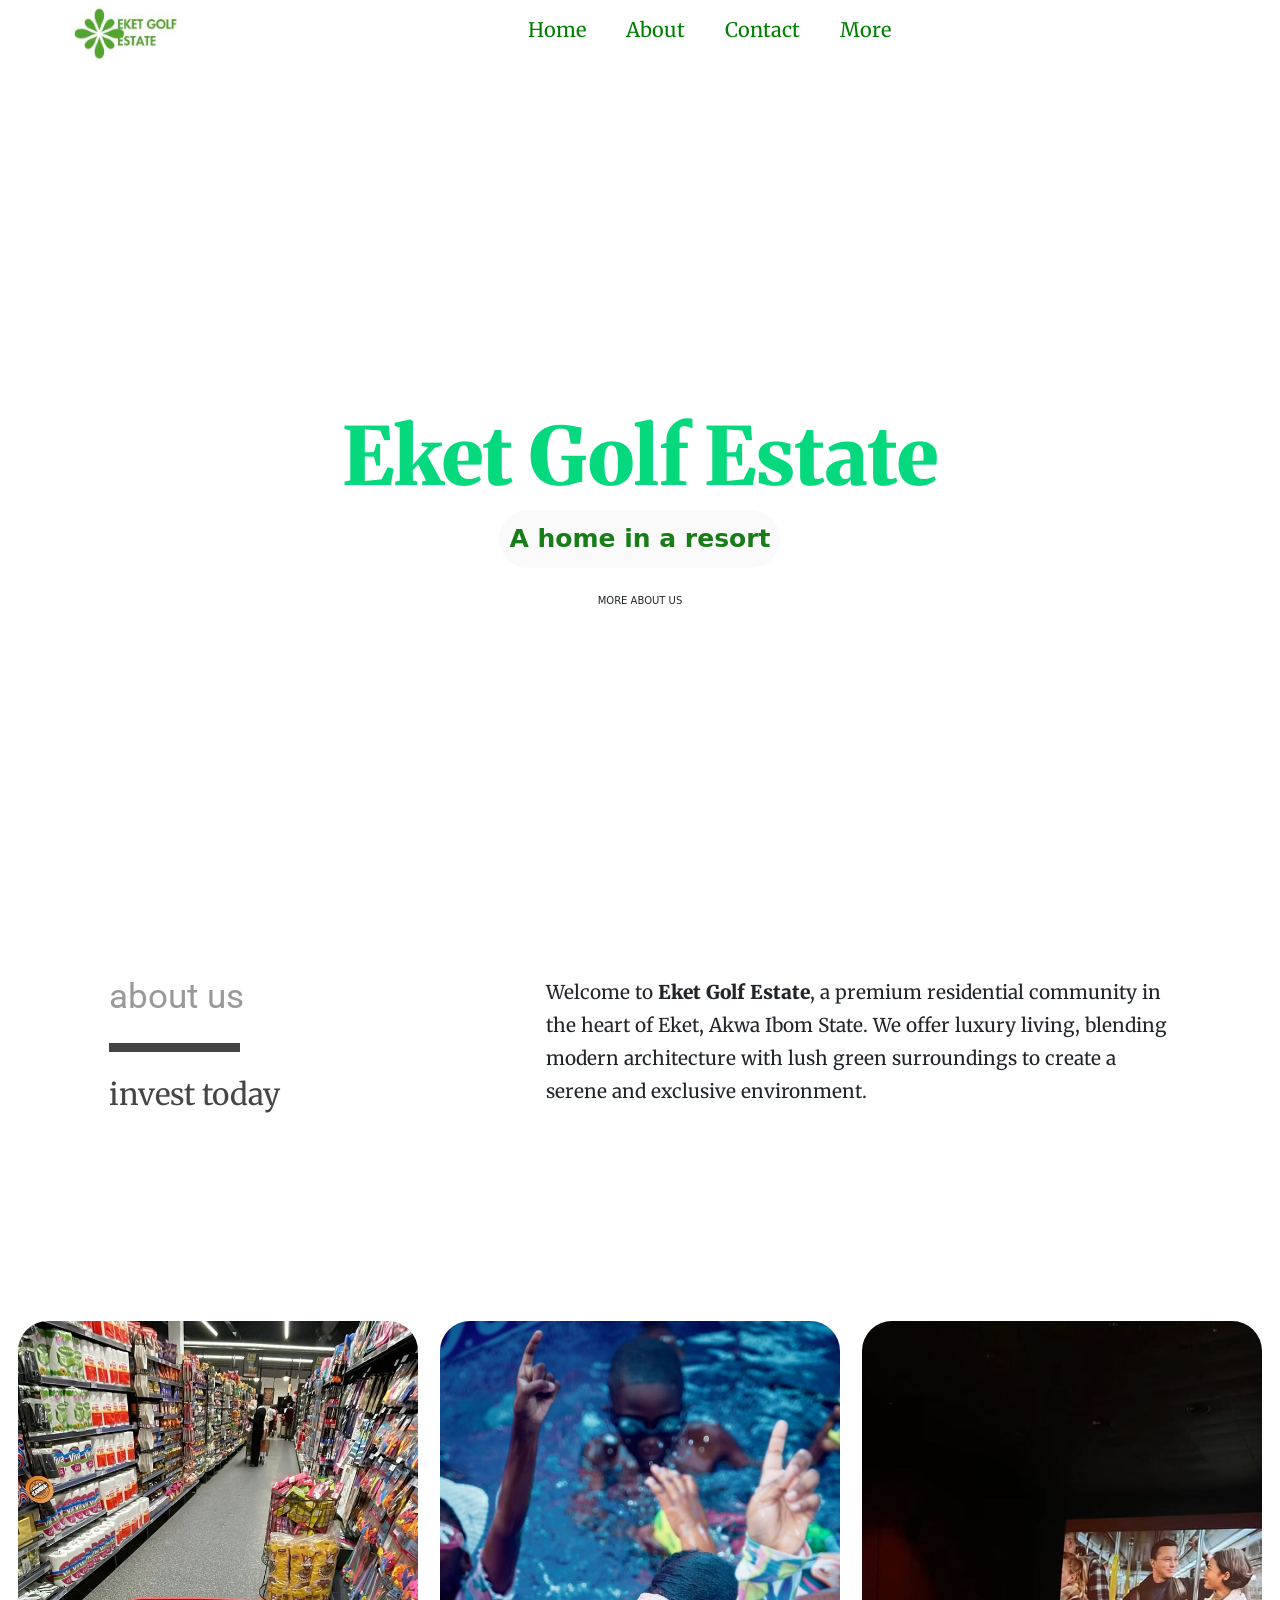
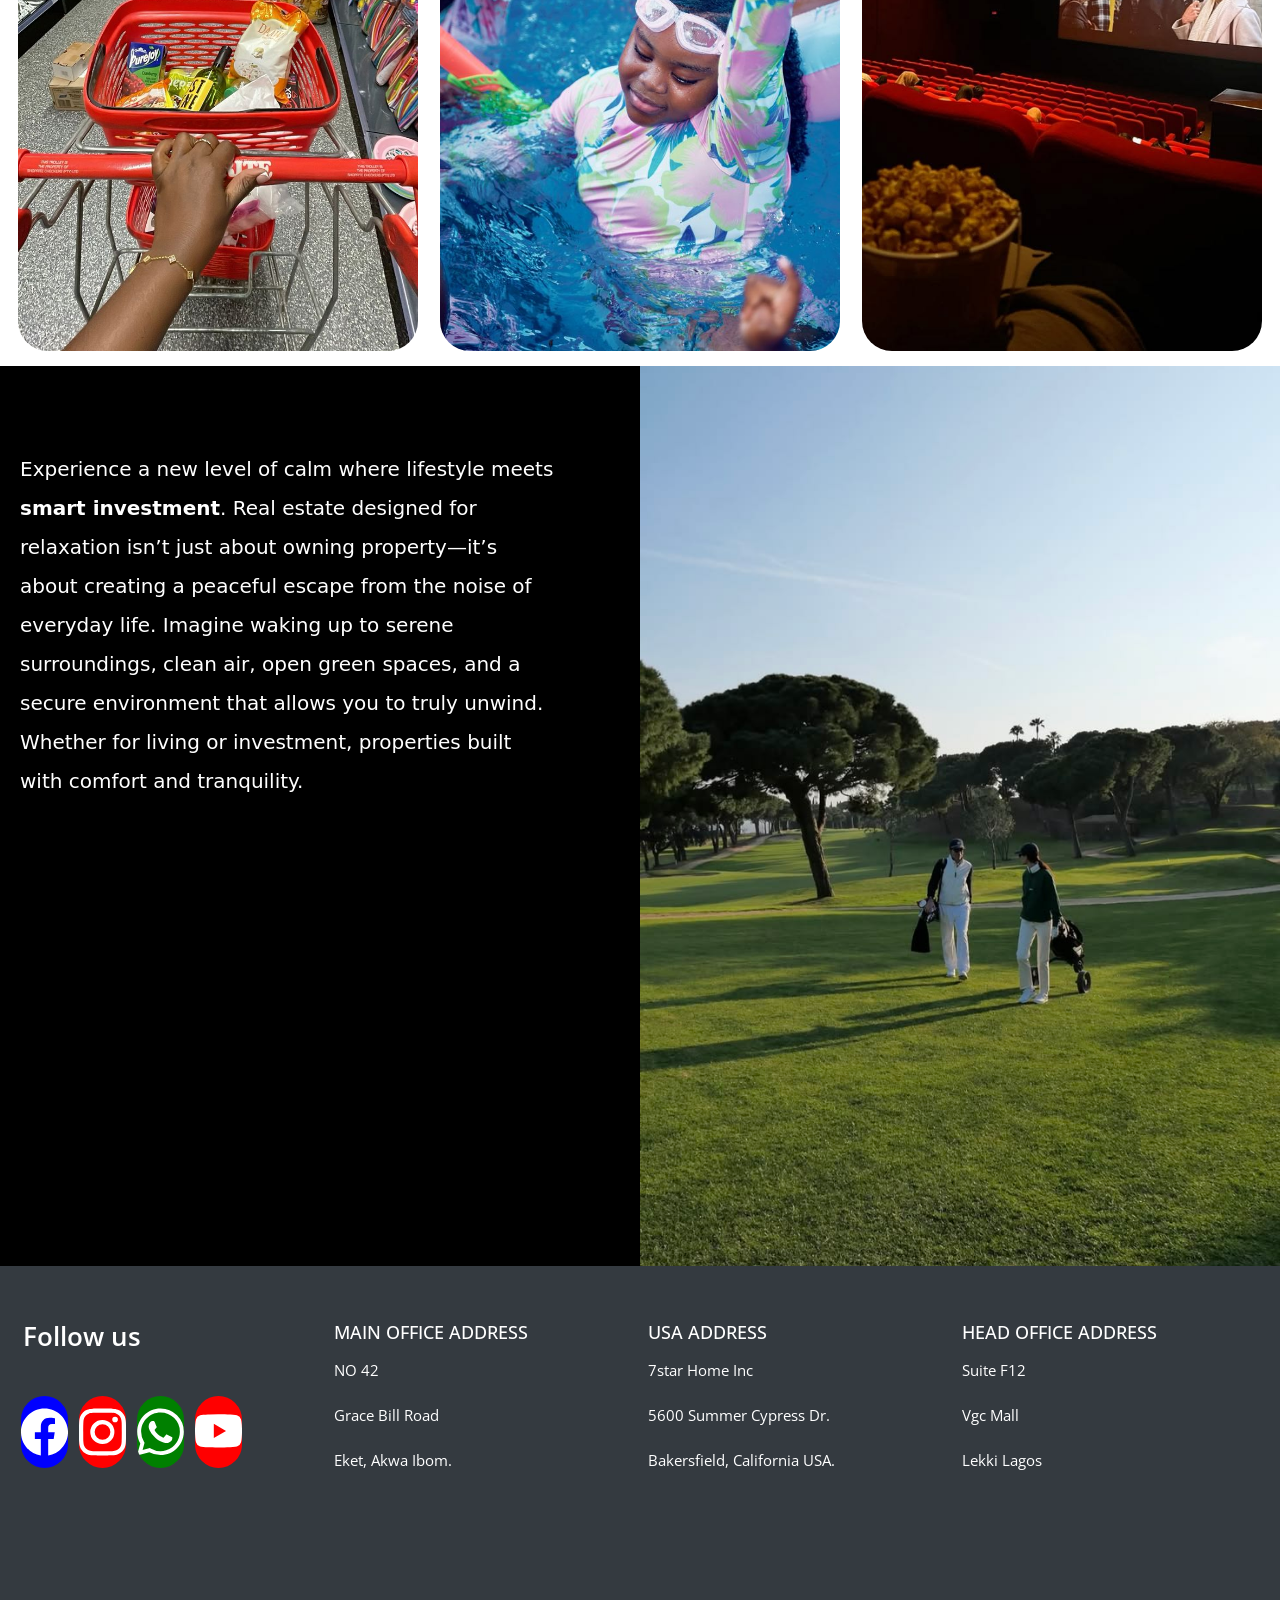
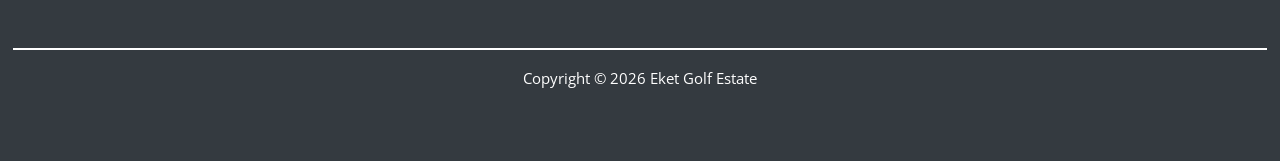
<file: index.html>
<!DOCTYPE html>
<html lang="en">

<head>
    <meta charset="UTF-8">
    <meta name="viewport" content="width=device-width, initial-scale=1.0">
    <title>Eket Golf Estate</title>
    <link rel="stylesheet" href="./style.css">
    <link rel="preconnect" href="https://fonts.googleapis.com">
    <link rel="preconnect" href="https://fonts.gstatic.com" crossorigin>
    <link
        href="https://fonts.googleapis.com/css2?family=Kumbh+Sans:wght,YOPQ@100..900,300&family=Merriweather:ital,opsz,wght@0,18..144,300..900;1,18..144,300..900&family=Montserrat:ital,wght@0,100..900;1,100..900&family=Open+Sans:ital,wght@0,300..800;1,300..800&family=PT+Sans:ital,wght@0,400;0,700;1,400;1,700&family=PT+Serif:ital,wght@0,400;0,700;1,400;1,700&family=Raleway:ital,wght@0,100..900;1,100..900&family=Roboto:ital,wght@0,100..900;1,100..900&family=Unbounded:wght@200..900&display=swap"
        rel="stylesheet">
    <link href="https://cdn.jsdelivr.net/npm/bootstrap@5.3.8/dist/css/bootstrap.min.css" rel="stylesheet"
        integrity="sha384-sRIl4kxILFvY47J16cr9ZwB07vP4J8+LH7qKQnuqkuIAvNWLzeN8tE5YBujZqJLB" crossorigin="anonymous">
</head>

<body>
    <!-- <nav class="navbar navbar-expand-lg bg-body-tertiary">
        <div class="container">
             
            <button class="navbar-toggler" type="button" data-bs-toggle="collapse"
                data-bs-target="#navbarSupportedContent" aria-controls="navbarSupportedContent" aria-expanded="false"
                aria-label="Toggle navigation">
                <span class="navbar-toggler-icon"></span>
            </button>
            <div class="collapse navbar-collapse" id="navbarSupportedContent">
                <ul class="navbar-nav mx-auto mb-2 mb-lg-0">
                    <li class="nav-item">
                        <a class="nav-link active" aria-current="page" href="#">Home</a>
                    </li>
                       <li class="nav-item">
                        <a class="nav-link active" aria-current="page" href="#">about</a>
                    </li>
                       <li class="nav-item">
                        <a class="nav-link active" aria-current="page" href="#">Home</a>
                    </li>
                       <li class="nav-item">
                        <a class="nav-link active" aria-current="page" href="#">Home</a>
                    </li>

                </ul>

            </div>
        </div>
    </nav> -->

    <nav class="nav">

        <div class="nav-wrapper">
            <div class="Logo-img">
                <img src="./logo-golf.jpeg" alt="company logo">
            </div>
            <div class="nav-bar">
                <a href="index.html">Home</a>
                <a href="about.html">About</a>
                <a href="contact.html">Contact</a>
                <a href="more.html">More</a>
                <!-- <a href="more.html" id="unique-link">Find your dream home</a> -->
            </div>
        </div>

    </nav>

    <section class="hero-section">
        <div class="wrapper">

            <div class="text-overlay">
                <h2 class="golf"><span>Eket Golf Estate</span></h2>

                <p class="slogan">A home in a resort</p>

                <a href="more.html" class="btn">more about us</a>
            </div>
        </div>
    </section>

    <section class="about-container">
        <div class="about-wrapper">
            <div class="about-boxone">
                <h4 class="about-us">about us</h4>
                <div class="line"></div>
                <p class="invest">invest today</p>
            </div>
            <div class="about-boxtwo">
                <p class="para-about">Welcome to <span>Eket Golf Estate</span>, a premium residential community in the
                    heart of Eket, Akwa Ibom State. We offer luxury living, blending modern architecture with lush green
                    surroundings to create a serene and exclusive environment.
                </p>
            </div>
        </div>
    </section>

    <section class="pictures">
        <div class="pictures-wrapper">
            <div class="image-boxone">
                <div class="box">
                    <img class="img" src="./supermarket.jpg" alt="">
                    <div class="tex-overlay">
                        <h2 class="about-supermarket">24 Hours Super Market</h2>
                        <p class="para-super-text">Eket Golf Estate Super Market offers fresh groceries, essentials, and
                            household items for residents' convenience.</p>
                        <!-- <a href="more.html" class="btn">more about us</a> -->
                    </div>
                </div>

                <div class="box">
                    <img class="img" src="./kidsinswimmingpool.jpg" alt="">
                    <div class="tex-overlay">
                        <h2 class="about-supermarket">swimming pool</h2>
                        <p class="para-super-text">Eket Golf Estate features a luxurious swimming pool, perfect for
                            relaxation, exercise, and family fun.</p>
                        <!-- <a href="more.html" class="btn">more about us</a> -->
                    </div>

                </div>


                <div class="box">
                    <img class="img" src="./cinematwo.jpg" alt="">
                    <div class="tex-overlay">
                        <h2 class="about-supermarket">Residents’ Cinema</h2>
                        <p class="para-super-text">Eket Golf Estate offers a dedicated residents’ cinema, providing a
                            comfortable space to relax.</p>
                        <!-- <a href="more.html" class="btn">more about us</a> -->
                    </div>
                </div>
            </div>

        </div>
    </section>

    <section class="satisfaction">
        <div class="satisfaction-wrapper">
            <div class="box-satisfaction">
                <p class="para-satisfaction">Experience a new level of calm where lifestyle meets <span> smart
                        investment</span>. Real estate designed for
                    relaxation isn’t just about owning property—it’s about creating a peaceful escape from the noise of
                    everyday life. Imagine waking up to serene surroundings, clean air, open green spaces, and a secure
                    environment that allows you to truly unwind. Whether for living or investment, properties built with
                    comfort and tranquility.
                </p>
            </div>
            <div class="box-satisfaction">
                <img class="bamboo" src="./goldenblackpeoplwe.jpg" alt="">
            </div>
        </div>
    </section>

    <section class="address-page">
        <div class="address-wrapper">
            <div class="address-cardone">
                <p class="follow-us">Follow us</p>
                <a href="https://facebook.com/eketgolfestate" target="_blank"> <svg xmlns="http://www.w3.org/2000/svg"
                        width="" height="" fill="currentColor" class="facebook-icon" viewBox="0 0 16 16">
                        <path
                            d="M16 8.049c0-4.446-3.582-8.05-8-8.05C3.58 0-.002 3.603-.002 8.05c0 4.017 2.926 7.347 6.75 7.951v-5.625h-2.03V8.05H6.75V6.275c0-2.017 1.195-3.131 3.022-3.131.876 0 1.791.157 1.791.157v1.98h-1.009c-.993 0-1.303.621-1.303 1.258v1.51h2.218l-.354 2.326H9.25V16c3.824-.604 6.75-3.934 6.75-7.951" />
                    </svg></a>


                <a href="https://instagram.com/eketgolfestate" target="_blank"><svg xmlns="http://www.w3.org/2000/svg"
                        width="" height="" fill="currentColor" class="instagram-icon" viewBox="0 0 16 16">
                        <path
                            d="M8 0C5.829 0 5.556.01 4.703.048 3.85.088 3.269.222 2.76.42a3.9 3.9 0 0 0-1.417.923A3.9 3.9 0 0 0 .42 2.76C.222 3.268.087 3.85.048 4.7.01 5.555 0 5.827 0 8.001c0 2.172.01 2.444.048 3.297.04.852.174 1.433.372 1.942.205.526.478.972.923 1.417.444.445.89.719 1.416.923.51.198 1.09.333 1.942.372C5.555 15.99 5.827 16 8 16s2.444-.01 3.298-.048c.851-.04 1.434-.174 1.943-.372a3.9 3.9 0 0 0 1.416-.923c.445-.445.718-.891.923-1.417.197-.509.332-1.09.372-1.942C15.99 10.445 16 10.173 16 8s-.01-2.445-.048-3.299c-.04-.851-.175-1.433-.372-1.941a3.9 3.9 0 0 0-.923-1.417A3.9 3.9 0 0 0 13.24.42c-.51-.198-1.092-.333-1.943-.372C10.443.01 10.172 0 7.998 0zm-.717 1.442h.718c2.136 0 2.389.007 3.232.046.78.035 1.204.166 1.486.275.373.145.64.319.92.599s.453.546.598.92c.11.281.24.705.275 1.485.039.843.047 1.096.047 3.231s-.008 2.389-.047 3.232c-.035.78-.166 1.203-.275 1.485a2.5 2.5 0 0 1-.599.919c-.28.28-.546.453-.92.598-.28.11-.704.24-1.485.276-.843.038-1.096.047-3.232.047s-2.39-.009-3.233-.047c-.78-.036-1.203-.166-1.485-.276a2.5 2.5 0 0 1-.92-.598 2.5 2.5 0 0 1-.6-.92c-.109-.281-.24-.705-.275-1.485-.038-.843-.046-1.096-.046-3.233s.008-2.388.046-3.231c.036-.78.166-1.204.276-1.486.145-.373.319-.64.599-.92s.546-.453.92-.598c.282-.11.705-.24 1.485-.276.738-.034 1.024-.044 2.515-.045zm4.988 1.328a.96.96 0 1 0 0 1.92.96.96 0 0 0 0-1.92m-4.27 1.122a4.109 4.109 0 1 0 0 8.217 4.109 4.109 0 0 0 0-8.217m0 1.441a2.667 2.667 0 1 1 0 5.334 2.667 2.667 0 0 1 0-5.334" />
                    </svg></a>


                <a href="https://wa.me/2349048200008" target="_blank"><svg xmlns="http://www.w3.org/2000/svg" width=""
                        height="" fill="currentColor" class="whatsapp-icon" viewBox="0 0 16 16">
                        <path
                            d="M13.601 2.326A7.85 7.85 0 0 0 7.994 0C3.627 0 .068 3.558.064 7.926c0 1.399.366 2.76 1.057 3.965L0 16l4.204-1.102a7.9 7.9 0 0 0 3.79.965h.004c4.368 0 7.926-3.558 7.93-7.93A7.9 7.9 0 0 0 13.6 2.326zM7.994 14.521a6.6 6.6 0 0 1-3.356-.92l-.24-.144-2.494.654.666-2.433-.156-.251a6.56 6.56 0 0 1-1.007-3.505c0-3.626 2.957-6.584 6.591-6.584a6.56 6.56 0 0 1 4.66 1.931 6.56 6.56 0 0 1 1.928 4.66c-.004 3.639-2.961 6.592-6.592 6.592m3.615-4.934c-.197-.099-1.17-.578-1.353-.646-.182-.065-.315-.099-.445.099-.133.197-.513.646-.627.775-.114.133-.232.148-.43.05-.197-.1-.836-.308-1.592-.985-.59-.525-.985-1.175-1.103-1.372-.114-.198-.011-.304.088-.403.087-.088.197-.232.296-.346.1-.114.133-.198.198-.33.065-.134.034-.248-.015-.347-.05-.099-.445-1.076-.612-1.47-.16-.389-.323-.335-.445-.34-.114-.007-.247-.007-.38-.007a.73.73 0 0 0-.529.247c-.182.198-.691.677-.691 1.654s.71 1.916.81 2.049c.098.133 1.394 2.132 3.383 2.992.47.205.84.326 1.129.418.475.152.904.129 1.246.08.38-.058 1.171-.48 1.338-.943.164-.464.164-.86.114-.943-.049-.084-.182-.133-.38-.232" />
                    </svg></a>


                <a href="https://www.youtube.com/@eketgolfestate" target="_blank"> <svg
                        xmlns="http://www.w3.org/2000/svg" width="" height="" fill="currentColor" class="youtube-icon"
                        viewBox="0 0 16 16">
                        <path
                            d="M8.051 1.999h.089c.822.003 4.987.033 6.11.335a2.01 2.01 0 0 1 1.415 1.42c.101.38.172.883.22 1.402l.01.104.022.26.008.104c.065.914.073 1.77.074 1.957v.075c-.001.194-.01 1.108-.082 2.06l-.008.105-.009.104c-.05.572-.124 1.14-.235 1.558a2.01 2.01 0 0 1-1.415 1.42c-1.16.312-5.569.334-6.18.335h-.142c-.309 0-1.587-.006-2.927-.052l-.17-.006-.087-.004-.171-.007-.171-.007c-1.11-.049-2.167-.128-2.654-.26a2.01 2.01 0 0 1-1.415-1.419c-.111-.417-.185-.986-.235-1.558L.09 9.82l-.008-.104A31 31 0 0 1 0 7.68v-.123c.002-.215.01-.958.064-1.778l.007-.103.003-.052.008-.104.022-.26.01-.104c.048-.519.119-1.023.22-1.402a2.01 2.01 0 0 1 1.415-1.42c.487-.13 1.544-.21 2.654-.26l.17-.007.172-.006.086-.003.171-.007A100 100 0 0 1 7.858 2zM6.4 5.209v4.818l4.157-2.408z" />
                    </svg></a>


            </div>
            <div class="address-cardone">
                <h5 class="main-office">MAIN OFFICE ADDRESS</h5>
                <p class="para-address">NO 42 <br><br>

                    Grace Bill Road <br><br>

                    Eket, Akwa Ibom. <br><br></p>
            </div>
            <div class="address-cardone">
                <h5 class="main-office">USA ADDRESS</h5>
                <p class="para-address">
                <p class="para-address">7star Home Inc<br><br>

                    5600 Summer Cypress Dr.<br><br>

                    Bakersfield, California USA. <br><br></p>
                </p>
            </div>
            <div class="address-cardone">
                <h5 class="main-office">HEAD OFFICE ADDRESS</h5>
                <p class="para-address">Suite F12 <br><br>

                    Vgc Mall <br><br>

                    Lekki Lagos <br><br></p>

            </div>
        </div>
    </section>

    <section class="last-sec">
        <div class="last-sec-wrapper">
            <div class="line-two"></div>
            <p class="copy">Copyright © 2026 Eket Golf Estate</p>
        </div>
    </section>



    <script src="https://cdn.jsdelivr.net/npm/bootstrap@5.3.8/dist/js/bootstrap.bundle.min.js"
        integrity="sha384-FKyoEForCGlyvwx9Hj09JcYn3nv7wiPVlz7YYwJrWVcXK/BmnVDxM+D2scQbITxI"
        crossorigin="anonymous"></script>
</body>

</html>
</file>
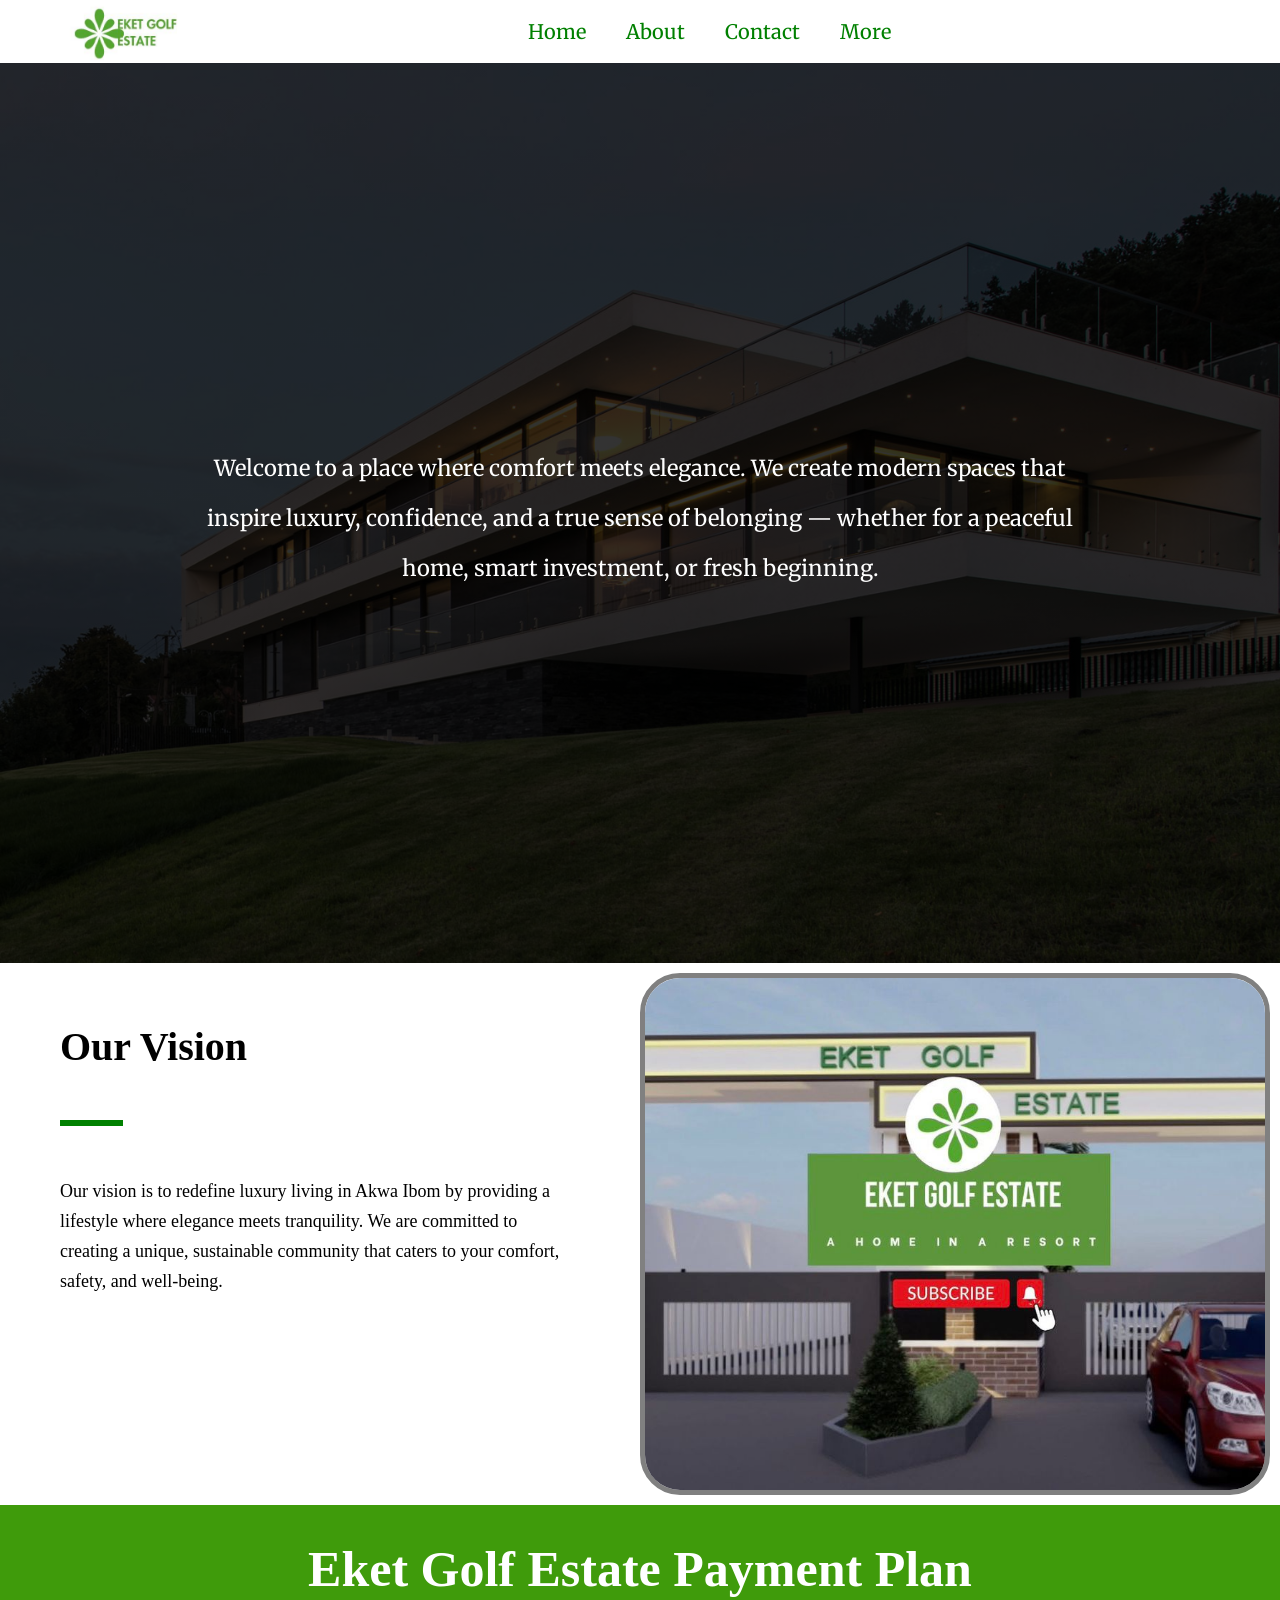
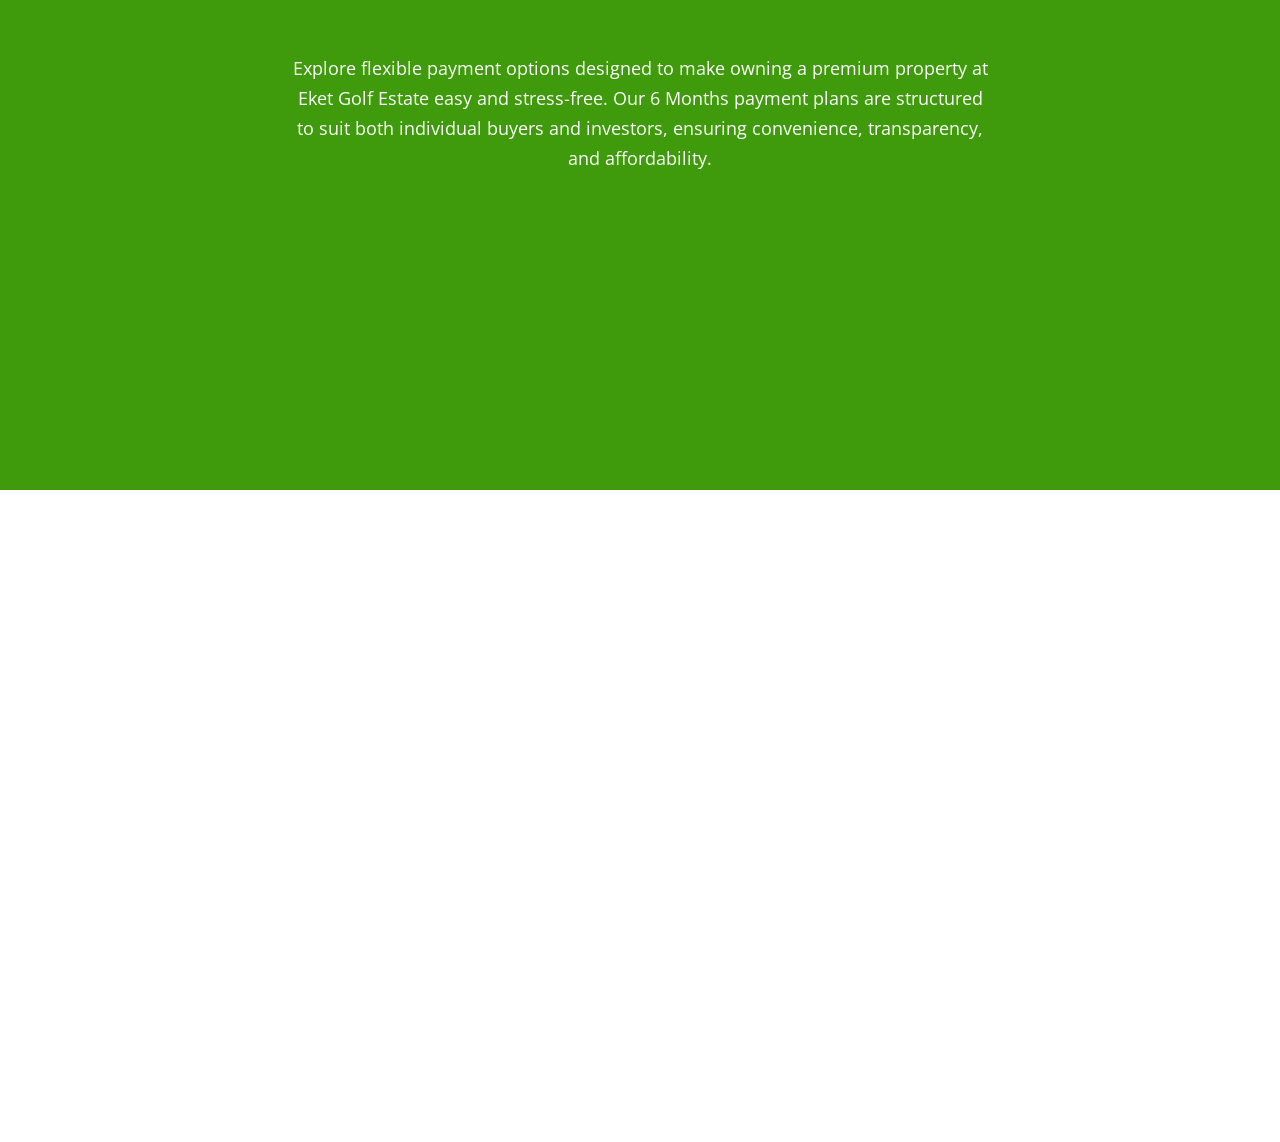
<file: about.html>
<!DOCTYPE html>
<html lang="en">

<head>
    <meta charset="UTF-8">
    <meta name="viewport" content="width=device-width, initial-scale=1.0">
    <title>Document</title>
    <link rel="stylesheet" href="./about.css">
    <link
        href="https://fonts.googleapis.com/css2?family=Kumbh+Sans:wght,YOPQ@100..900,300&family=Merriweather:ital,opsz,wght@0,18..144,300..900;1,18..144,300..900&family=Montserrat:ital,wght@0,100..900;1,100..900&family=Open+Sans:ital,wght@0,300..800;1,300..800&family=PT+Sans:ital,wght@0,400;0,700;1,400;1,700&family=PT+Serif:ital,wght@0,400;0,700;1,400;1,700&family=Raleway:ital,wght@0,100..900;1,100..900&family=Roboto:ital,wght@0,100..900;1,100..900&family=Unbounded:wght@200..900&display=swap"
        rel="stylesheet">
</head>

<body>

    <nav class="nav">

        <div class="nav-wrapper">
            <div class="Logo-img">
                <img src="./logo-golf.jpeg" alt="company logo">
            </div>
            <div class="nav-bar">
                <a href="index.html">Home</a>
                <a href="about.html">About</a>
                <a href="contact.html">Contact</a>
                <a href="more.html">More</a>
                <!-- <a href="more.html" id="unique-link">Find your dream home</a> -->
            </div>
        </div>

    </nav>


    <section class="vision-container">


        <div class="tex-overlay">

            <p class="para-super-text">Welcome to a place where comfort meets elegance. We create modern spaces that inspire luxury, confidence, and a true sense of belonging — whether for a peaceful home, smart investment, or fresh beginning.
            </p>
   
        </div>


    </section>


    <section class="our-vision">
        <div class="our-vision-wrapper">
            <div class="our-vision-text">
                <h2 class="heading">Our Vision
                </h2>
                <div class="line"></div>
                <p class="para-vision">Our vision is to redefine luxury living in Akwa Ibom by providing a lifestyle
                    where elegance meets tranquility. We are committed to creating a unique, sustainable community that
                    caters to your comfort, safety, and well-being.</p>
            </div>
            <div class="our-vision-image">
                <img class="vision-img" src="./gate main.jpeg" alt="">
            </div>

        </div>
    </section>

    <section class="estate-plan">
        <div class="wrapper-plan">
            <h1 class="plan-text">Eket Golf Estate Payment Plan</h1>
            <p class="para-plan">Explore flexible payment options designed to make owning a premium property at <br>Eket
                Golf Estate easy and stress-free. Our 6 Months payment plans are structured <br> to suit both individual
                buyers and investors, ensuring convenience, transparency, <br> and affordability.</p>
        </div>
    </section>

    <section class="video-page">

        <div class="video-wrapper">

            <div class="boxone-video">
                <iframe class="video-size" width="" height=""
                    src="https://www.youtube.com/embed/GKF7mH864UM?si=vMY6V5ORgtiUsEsU" title="YouTube video player"
                    frameborder="0"
                    allow="accelerometer; autoplay; clipboard-write; encrypted-media; gyroscope; picture-in-picture; web-share"
                    referrerpolicy="strict-origin-when-cross-origin" allowfullscreen></iframe>
            </div>
            <div class="boxtwo-video">
                <iframe class="video-size" width="" height=""
                    src="https://www.youtube.com/embed/IEYiulgpA24?si=aEBTWPdKkFoE4hMq" title="YouTube video player"
                    frameborder="0"
                    allow="accelerometer; autoplay; clipboard-write; encrypted-media; gyroscope; picture-in-picture; web-share"
                    referrerpolicy="strict-origin-when-cross-origin" allowfullscreen></iframe>
            </div>
        </div>
    </section>
</body>

</html>
</file>
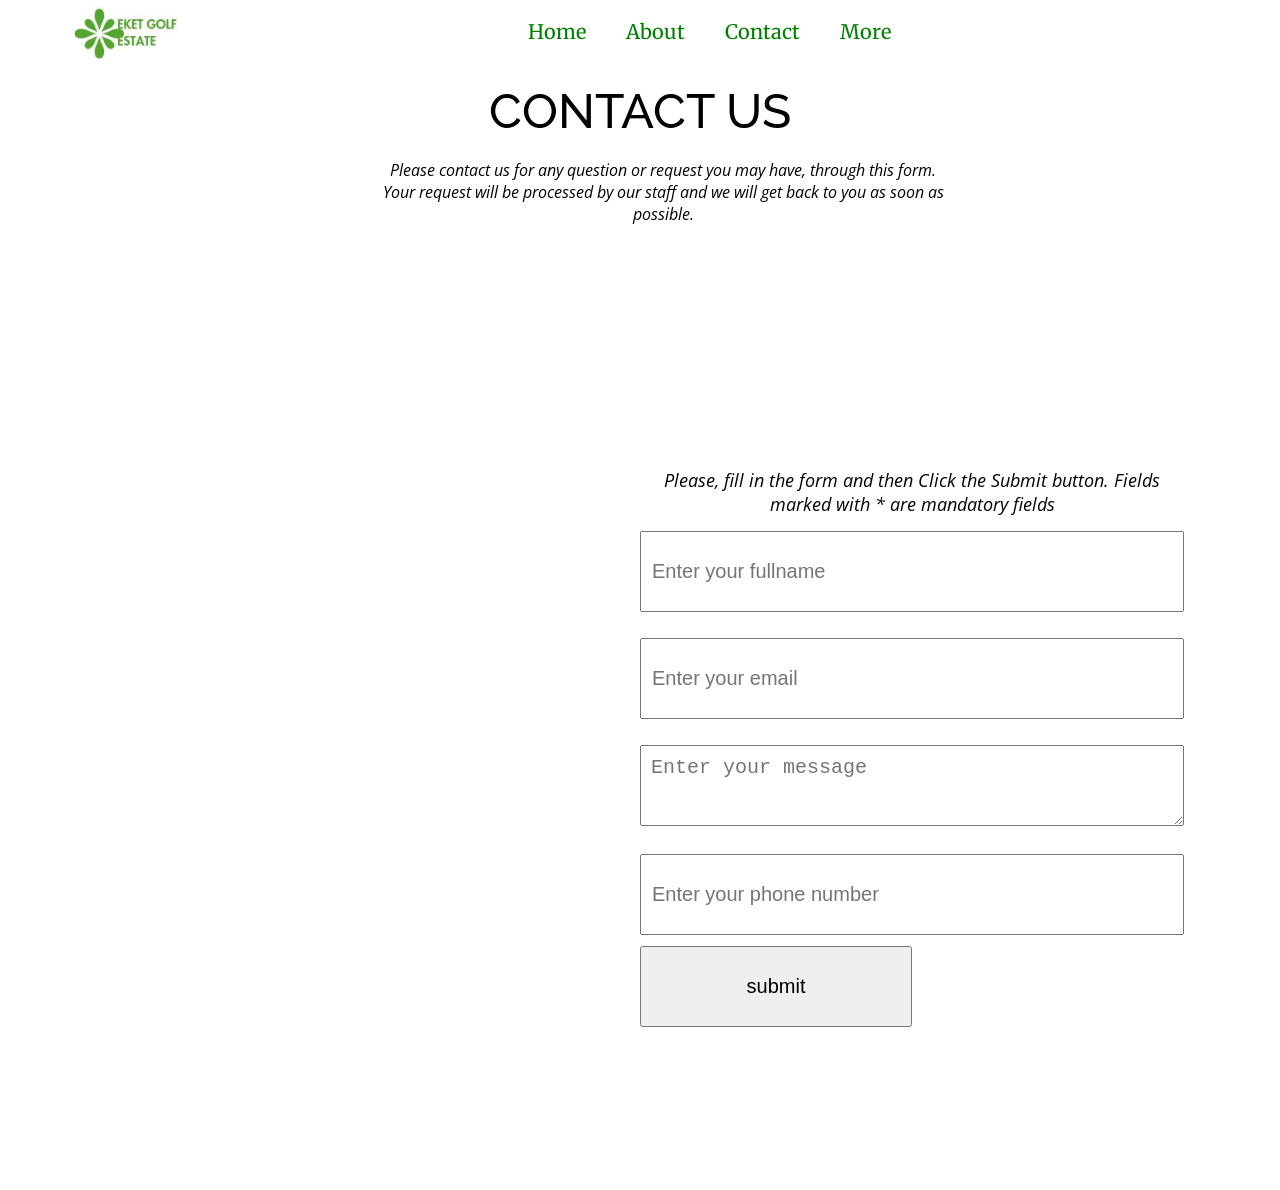
<file: contact.html>
<!DOCTYPE html>
<html lang="en">

<head>
    <meta charset="UTF-8">
    <meta name="viewport" content="width=device-width, initial-scale=1.0">
    <title>Document</title>
    <link rel="stylesheet" href="./contact.css">
    <link rel="preconnect" href="https://fonts.googleapis.com">
    <link rel="preconnect" href="https://fonts.gstatic.com" crossorigin>
    <link
        href="https://fonts.googleapis.com/css2?family=Kumbh+Sans:wght,YOPQ@100..900,300&family=Merriweather:ital,opsz,wght@0,18..144,300..900;1,18..144,300..900&family=Montserrat:ital,wght@0,100..900;1,100..900&family=Open+Sans:ital,wght@0,300..800;1,300..800&family=PT+Sans:ital,wght@0,400;0,700;1,400;1,700&family=PT+Serif:ital,wght@0,400;0,700;1,400;1,700&family=Raleway:ital,wght@0,100..900;1,100..900&family=Roboto:ital,wght@0,100..900;1,100..900&family=Unbounded:wght@200..900&display=swap"
        rel="stylesheet">
</head>

<body>

    <nav class="nav">

        <div class="nav-wrapper">
            <div class="Logo-img">
                <img src="./logo-golf.jpeg" alt="company logo">
            </div>
            <div class="nav-bar">
                <a href="index.html">Home</a>
                <a href="about.html">About</a>
                <a href="contact.html">Contact</a>
                <a href="more.html">More</a>
                <!-- <a href="more.html" id="unique-link">Find your dream home</a> -->
            </div>
        </div>
    </nav>
    </nav>

    <section class="contact-container">
        <div class="contact-wrapper">
            <div class="contact-line">
                <h2 class="contact-us">CONTACT US</h2>
                <p class="contact-para">Please contact us for any question or request you may have, through this form.
                    Your request will be processed by our staff and we will get back to you as soon as possible.</p>

            </div>
        </div>
    </section>


    <section class="map">

        <div class="map-wrapper">

            <div class="map-box">
                <iframe
                    src="https://www.google.com/maps/embed?pb=!1m18!1m12!1m3!1d3029.2923821047107!2d7.9481048734932624!3d4.608846442450089!2m3!1f0!2f0!3f0!3m2!1i1024!2i768!4f13.1!3m3!1m2!1s0x1067dd0048b3fa07%3A0xd2f2b13cb7989099!2sEket%20Golf%20Estate!5e1!3m2!1sen!2sng!4v1777547022824!5m2!1sen!2sng"
                    width="600" height="450" style="border:0;" allowfullscreen="" loading="lazy"
                    referrerpolicy="no-referrer-when-downgrade" ></iframe>
            </div>

            <div class="map-text">
                <p class="maptext-box">Please, fill in the form and then Click the Submit button. Fields marked with *
                    are mandatory fields</p>

                <div class="form-container">

                    <form action="https://formsubmit.co/ginapepsy@gmail.com" method="post">

                        <input class="name-holder" type="text" name="fullname" placeholder="Enter your fullname" required><br><br>

                        <input class="email-holder" type="email" name="email" placeholder="Enter your email"required> <br><br>

                        <textarea class="message-holder" name="message" placeholder="Enter your message" id="message" required></textarea><br><br>

                        <input class="digit-holder" type="tel" name="phone" placeholder="Enter your phone number"><br><br>

                        <button class="btn-holder">submit</button type="submit">
                    </form>
                </div>

            </div>
    </section>

</body>

</html>
</file>
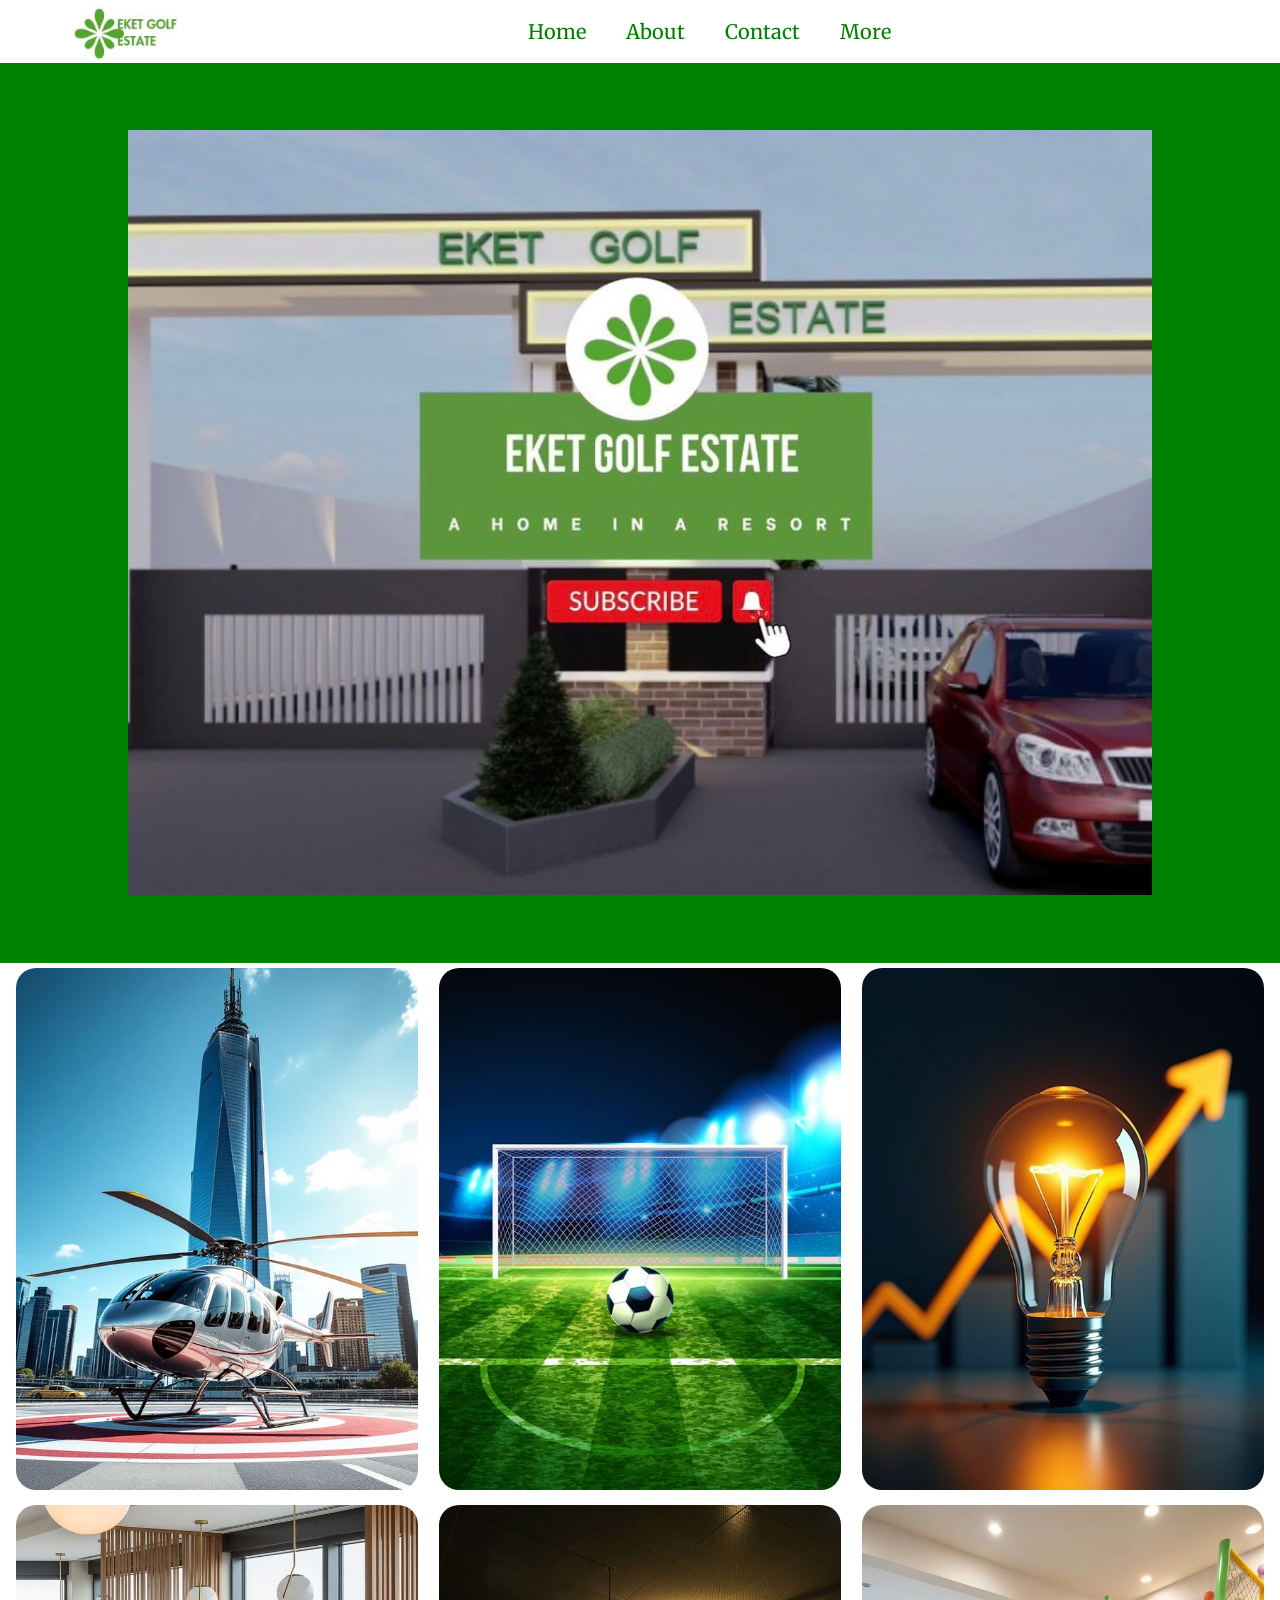
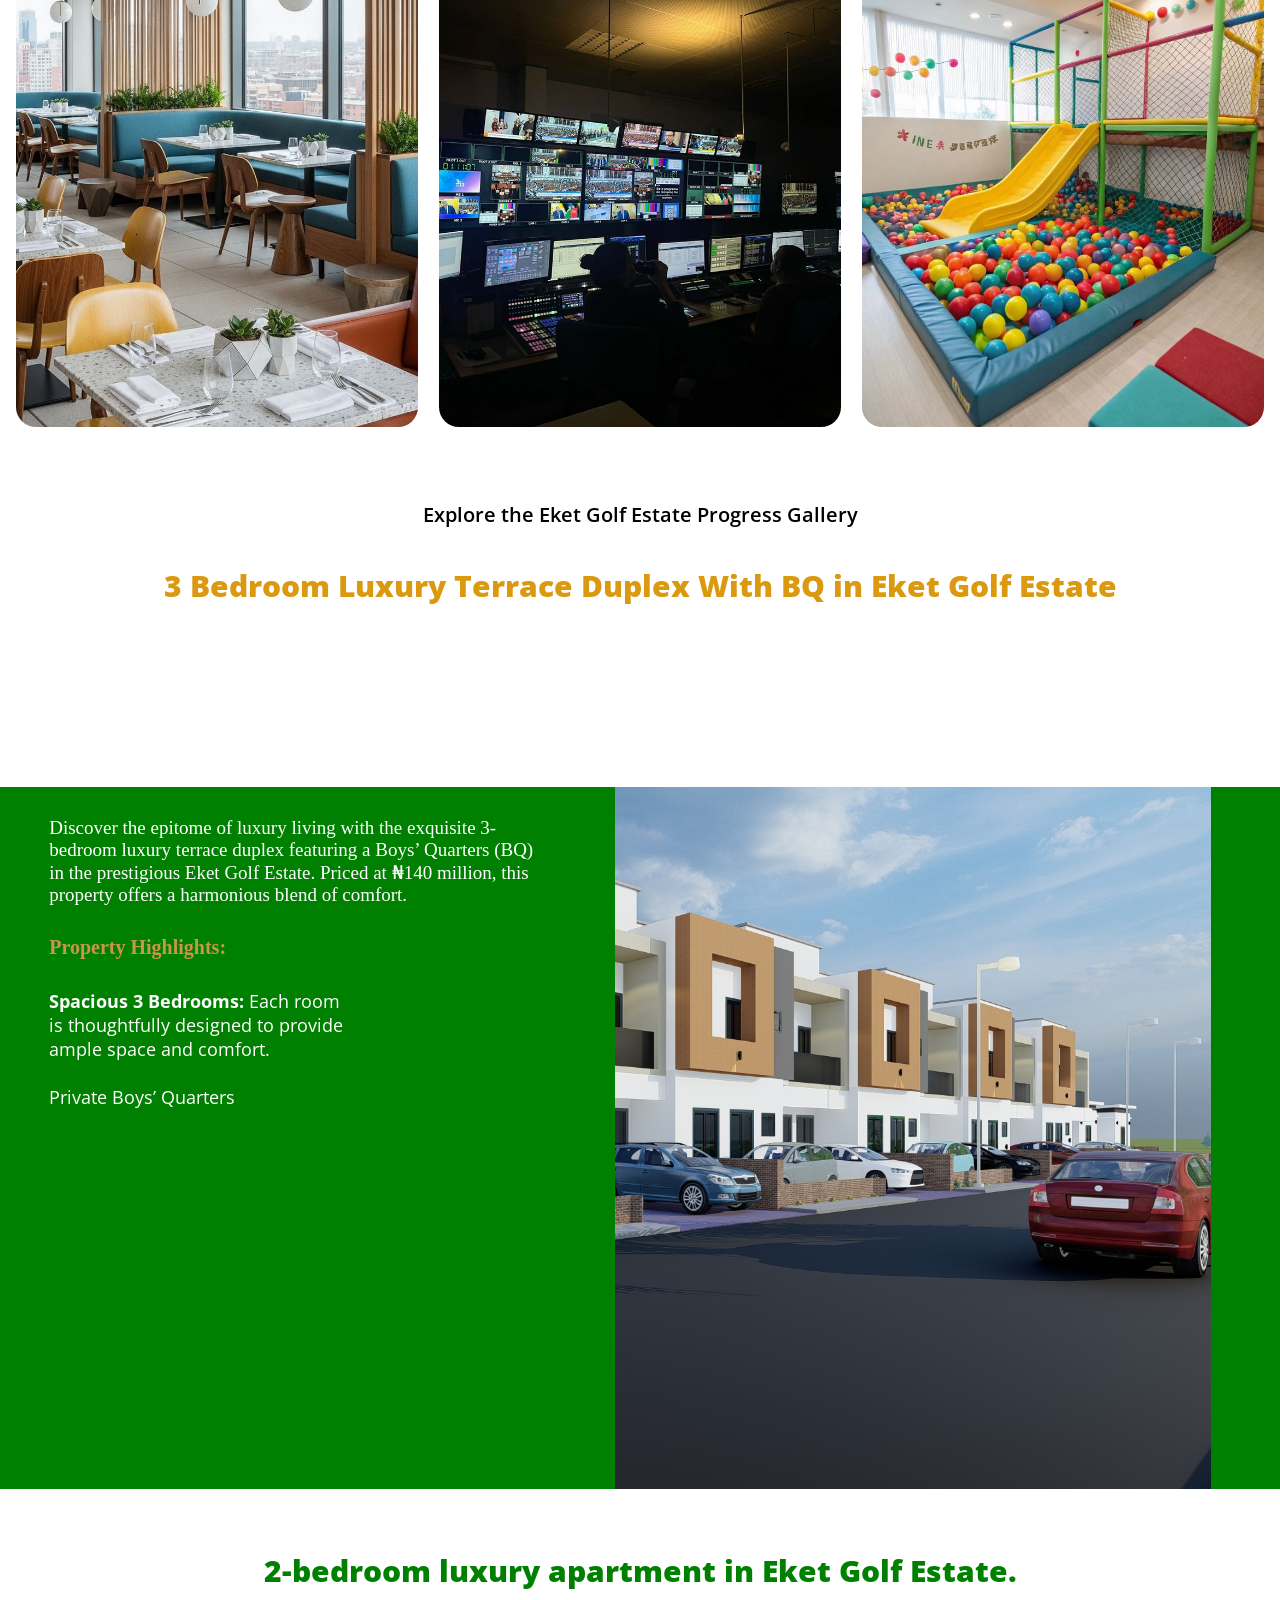
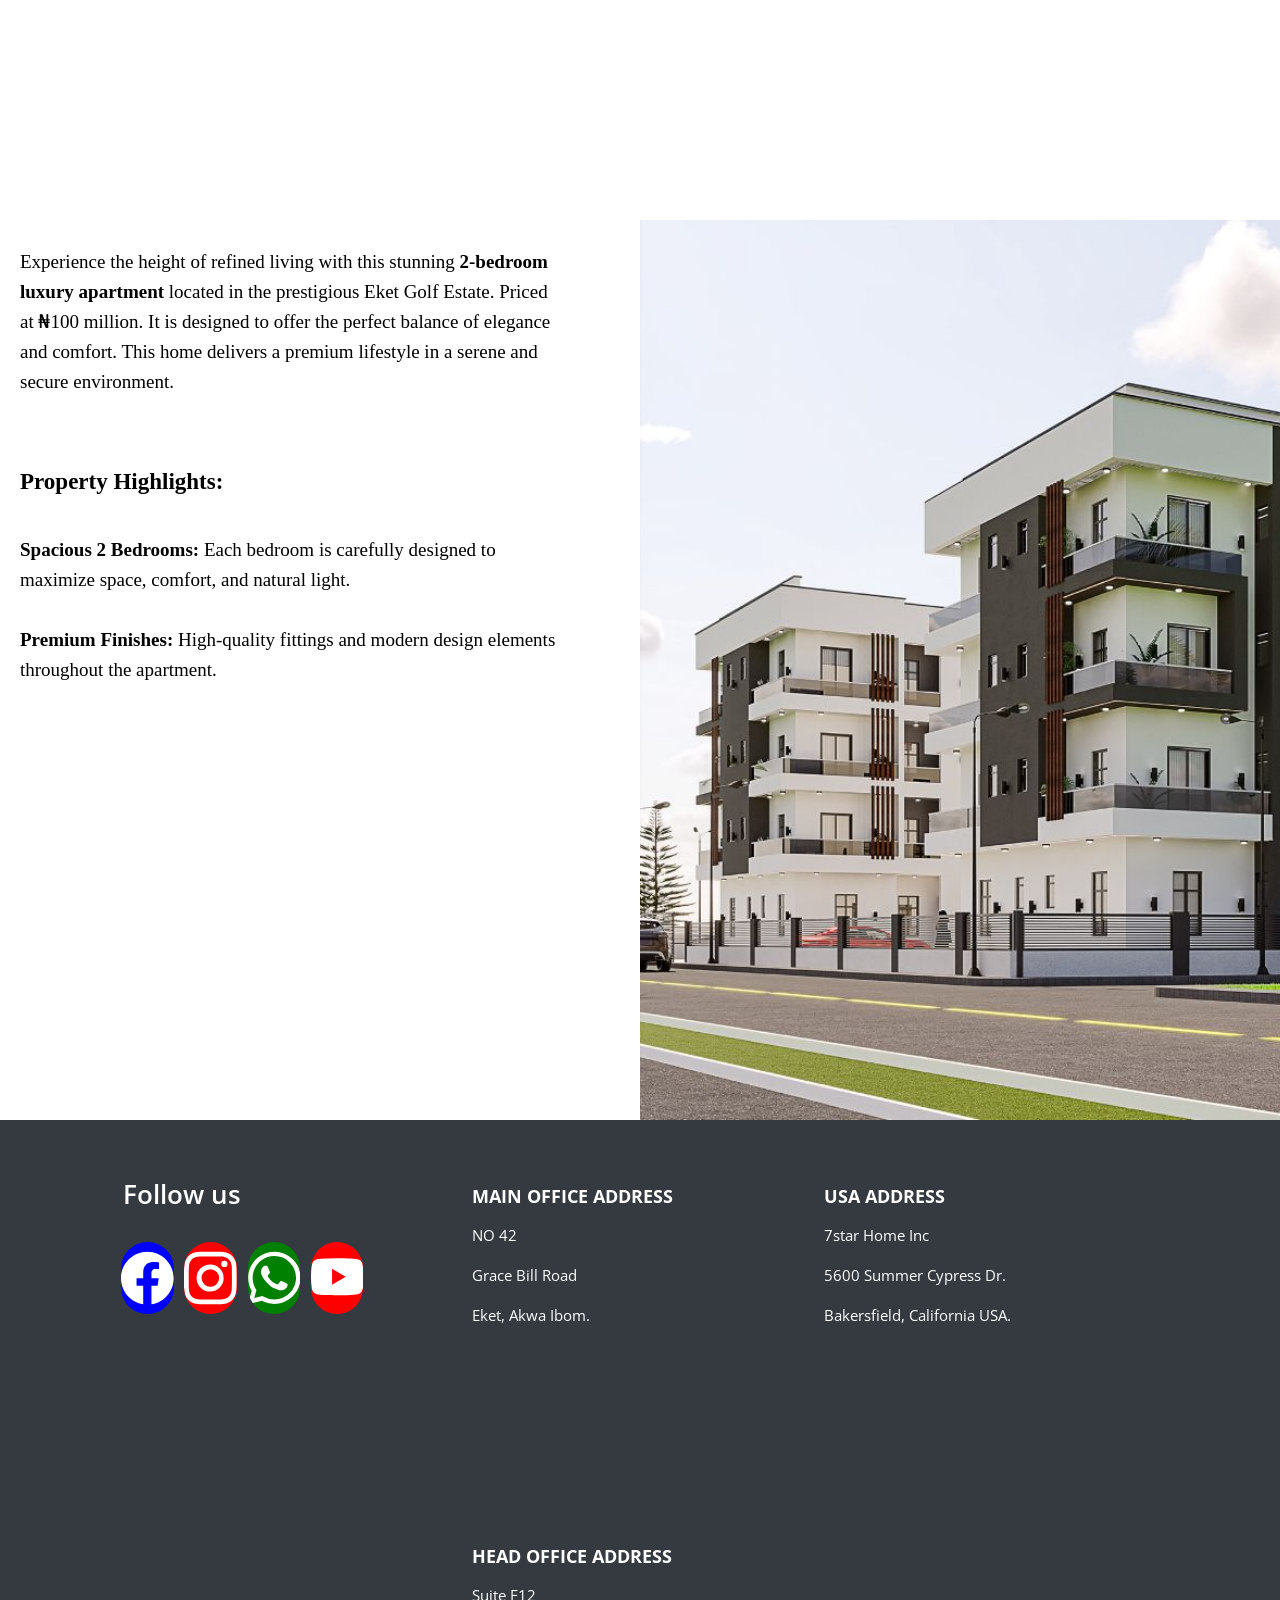
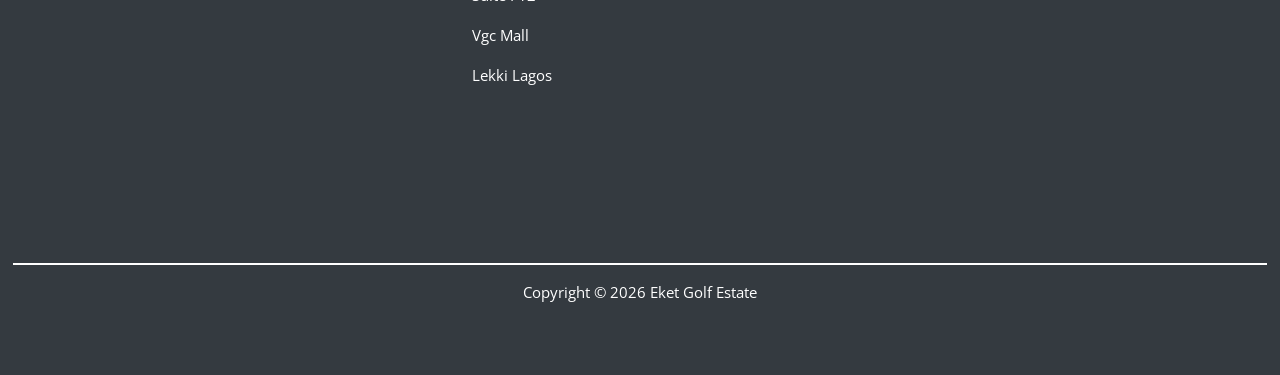
<file: more.html>
<!DOCTYPE html>
<html lang="en">

<head>
    <meta charset="UTF-8">
    <meta name="viewport" content="width=device-width, initial-scale=1.0">
    <title>Document</title>
    <link rel="stylesheet" href="./more.css">
    <link rel="preconnect" href="https://fonts.googleapis.com">
    <link rel="preconnect" href="https://fonts.gstatic.com" crossorigin>
    <link
        href="https://fonts.googleapis.com/css2?family=Kumbh+Sans:wght,YOPQ@100..900,300&family=Merriweather:ital,opsz,wght@0,18..144,300..900;1,18..144,300..900&family=Montserrat:ital,wght@0,100..900;1,100..900&family=Open+Sans:ital,wght@0,300..800;1,300..800&family=PT+Sans:ital,wght@0,400;0,700;1,400;1,700&family=PT+Serif:ital,wght@0,400;0,700;1,400;1,700&family=Raleway:ital,wght@0,100..900;1,100..900&family=Roboto:ital,wght@0,100..900;1,100..900&family=Unbounded:wght@200..900&display=swap"
        rel="stylesheet">
</head>

<body>

    <nav class="nav">

        <div class="nav-wrapper">
            <div class="Logo-img">
                <img src="./logo-golf.jpeg" alt="company logo">
            </div>
            <div class="nav-bar">
                <a href="index.html">Home</a>
                <a href="about.html">About</a>
                <a href="contact.html">Contact</a>
                <a href="more.html">More</a>
                <!-- <a href="more.html" id="unique-link">Find your dream home</a> -->
            </div>
        </div>

    </nav>

    <section class="more-container">
        <div class="more-wrapper">
            <div class="picture-one">
                <img class="picture-box" src="./gate main.jpeg" alt="">
            </div>
        </div>
        </div>
    </section>


    <section class="features-page">
        <div class="features-wrapper">
            <div class="feature-rollone">
                <div class="box">
                    <img class="img" src="./helipad main.jpg" alt="">
                    <div class="tex-overlay">
                        <h2 class="about-supermarket">Helipad Facility</h2>
                        <p class="para-super-text">Eket Golf Estate features a modern helipad, providing convenient and
                            secure access for private air travel and emergency services.</p>
                        <!-- <a href="more.html" class="btn">more about us</a> -->
                    </div>
                </div>

                <div class="box">
                    <img class="img" src="./football pitch main.jpg" alt="">
                    <div class="tex-overlay">
                        <h2 class="about-supermarket">Football Pitch</h2>
                        <p class="para-super-text">Well-maintained football pitch offering a lush green field for games
                            and recreation.</p>
                    </div>
                </div>

                <div class="box">
                    <img class="img" src="./light main.jpg" alt="">
                    <div class="tex-overlay">
                        <h2 class="about-supermarket">24/7 Stable Electricity</h2>
                        <p class="para-super-text">Eket Golf Estate provides uninterrupted 24/7 electricity, ensuring
                            residents enjoy constant power Supply.</p>
                    </div>
                </div>


                <div class="box">
                    <img class="img" src="./restaurant main.jpg" alt="">
                    <div class="tex-overlay">
                        <h2 class="about-supermarket">Restaurant & Dining</h2>
                        <p class="para-super-text">Eket Golf Estate offers a quality restaurant where residents can
                            enjoy delicious meals in a comfortable and relaxing environment.</p>
                    </div>
                </div>

                <div class="box">
                    <img class="img" src="./survellance.jpg" alt="">
                    <div class="tex-overlay">
                        <h2 class="about-supermarket">24/7 Security Surveillance</h2>
                        <p class="para-super-text">Eket Golf Estate is equipped with round-the-clock security
                            surveillance systems, ensuring constant monitoring and a safe living environment.</p>
                    </div>
                </div>

                <div class="box">
                    <img class="img" src="./kidsplayground.jpg" alt="">
                    <div class="tex-overlay">
                        <h2 class="about-supermarket">Children’s Playground</h2>
                        <p class="para-super-text">Eket Golf Estate features a safe and well-maintained children’s
                            playground, providing a fun and secure space where kids can play, socialize, and enjoy
                            outdoor activities within the estate.</p>
                    </div>
                </div>
            </div>
        </div>
    </section>

    <section class="text-box">
        <p class="first-text">Explore the Eket Golf Estate Progress Gallery</p>
        <p class="duplex-para">3 Bedroom Luxury Terrace Duplex With BQ in Eket Golf Estate</p>
    </section>

    <section class="duplex-building">
        <div class="wrapper-duplex">
            <div class="duplex-text">
                <p class="duplex-text-box">Discover the epitome of luxury living with the exquisite 3-bedroom luxury
                    terrace duplex featuring a Boys’ Quarters (BQ) in the prestigious Eket Golf Estate. Priced at ₦140
                    million, this property offers a harmonious blend of comfort.</p>
                <h2 class="property-text">Property Highlights:</h2>
                <h3 class="spacious-bedroomtext"><span>Spacious 3 Bedrooms:</span> Each room is thoughtfully designed to
                    provide
                    ample space and comfort. <br><br>
                    Private Boys’ Quarters</h3>
            </div>
            <div class="duplex-image">
                <div class="image-holder-duplex">
                    <img class="duplex" src="./duplex image.jpg" alt="">
                </div>
            </div>
        </div>
    </section>

    <section class="two-bedroom">
        <div class="two-bedroom-wrapper">
            <p class="two-bed">2-bedroom luxury apartment in Eket Golf Estate.</p>
        </div>
    </section>

    <section class="two-bed-container">
        <div class="two-bed-wrapper">
            <div class="two-bed-text-holder">
                <p class="two-bed-text">Experience the height of refined living with this stunning <span>2-bedroom
                        luxury apartment</span> located in the prestigious Eket Golf Estate. Priced at ₦100 million. It
                    is designed to offer the perfect balance of elegance and comfort. This home delivers a premium
                    lifestyle in a serene and secure environment.</p>
                <h5 class="property-highlight">Property Highlights:</h5>
                <p class="two-bed-textpara"><span>Spacious 2 Bedrooms:</span> Each bedroom is carefully designed to
                    maximize space, comfort, and natural light. <br>
                    <br><span>Premium Finishes:</span> High-quality fittings and modern design elements throughout the
                    apartment.
                </p>
            </div>
            <div class="two-bed-image-holder"></div>
        </div>
    </section>

    <section class="address-page">
        <div class="address-wrapper">
            <div class="address-cardone">
                <p class="follow-us">Follow us</p>
                <a href="https://facebook.com/eketgolfestate" target="_blank"> <svg xmlns="http://www.w3.org/2000/svg"
                        width="" height="" fill="currentColor" class="facebook-icon" viewBox="0 0 16 16">
                        <path
                            d="M16 8.049c0-4.446-3.582-8.05-8-8.05C3.58 0-.002 3.603-.002 8.05c0 4.017 2.926 7.347 6.75 7.951v-5.625h-2.03V8.05H6.75V6.275c0-2.017 1.195-3.131 3.022-3.131.876 0 1.791.157 1.791.157v1.98h-1.009c-.993 0-1.303.621-1.303 1.258v1.51h2.218l-.354 2.326H9.25V16c3.824-.604 6.75-3.934 6.75-7.951" />
                    </svg></a>

                <a href="https://instagram.com/eketgolfestate" target="_blank"><svg xmlns="http://www.w3.org/2000/svg"
                        width="" height="" fill="currentColor" class="instagram-icon" viewBox="0 0 16 16">
                        <path
                            d="M8 0C5.829 0 5.556.01 4.703.048 3.85.088 3.269.222 2.76.42a3.9 3.9 0 0 0-1.417.923A3.9 3.9 0 0 0 .42 2.76C.222 3.268.087 3.85.048 4.7.01 5.555 0 5.827 0 8.001c0 2.172.01 2.444.048 3.297.04.852.174 1.433.372 1.942.205.526.478.972.923 1.417.444.445.89.719 1.416.923.51.198 1.09.333 1.942.372C5.555 15.99 5.827 16 8 16s2.444-.01 3.298-.048c.851-.04 1.434-.174 1.943-.372a3.9 3.9 0 0 0 1.416-.923c.445-.445.718-.891.923-1.417.197-.509.332-1.09.372-1.942C15.99 10.445 16 10.173 16 8s-.01-2.445-.048-3.299c-.04-.851-.175-1.433-.372-1.941a3.9 3.9 0 0 0-.923-1.417A3.9 3.9 0 0 0 13.24.42c-.51-.198-1.092-.333-1.943-.372C10.443.01 10.172 0 7.998 0zm-.717 1.442h.718c2.136 0 2.389.007 3.232.046.78.035 1.204.166 1.486.275.373.145.64.319.92.599s.453.546.598.92c.11.281.24.705.275 1.485.039.843.047 1.096.047 3.231s-.008 2.389-.047 3.232c-.035.78-.166 1.203-.275 1.485a2.5 2.5 0 0 1-.599.919c-.28.28-.546.453-.92.598-.28.11-.704.24-1.485.276-.843.038-1.096.047-3.232.047s-2.39-.009-3.233-.047c-.78-.036-1.203-.166-1.485-.276a2.5 2.5 0 0 1-.92-.598 2.5 2.5 0 0 1-.6-.92c-.109-.281-.24-.705-.275-1.485-.038-.843-.046-1.096-.046-3.233s.008-2.388.046-3.231c.036-.78.166-1.204.276-1.486.145-.373.319-.64.599-.92s.546-.453.92-.598c.282-.11.705-.24 1.485-.276.738-.034 1.024-.044 2.515-.045zm4.988 1.328a.96.96 0 1 0 0 1.92.96.96 0 0 0 0-1.92m-4.27 1.122a4.109 4.109 0 1 0 0 8.217 4.109 4.109 0 0 0 0-8.217m0 1.441a2.667 2.667 0 1 1 0 5.334 2.667 2.667 0 0 1 0-5.334" />
                    </svg></a>
                <a href="https://wa.me/2349048200008" target="_blank"><svg xmlns="http://www.w3.org/2000/svg" width=""
                        height="" fill="currentColor" class="whatsapp-icon" viewBox="0 0 16 16">
                        <path
                            d="M13.601 2.326A7.85 7.85 0 0 0 7.994 0C3.627 0 .068 3.558.064 7.926c0 1.399.366 2.76 1.057 3.965L0 16l4.204-1.102a7.9 7.9 0 0 0 3.79.965h.004c4.368 0 7.926-3.558 7.93-7.93A7.9 7.9 0 0 0 13.6 2.326zM7.994 14.521a6.6 6.6 0 0 1-3.356-.92l-.24-.144-2.494.654.666-2.433-.156-.251a6.56 6.56 0 0 1-1.007-3.505c0-3.626 2.957-6.584 6.591-6.584a6.56 6.56 0 0 1 4.66 1.931 6.56 6.56 0 0 1 1.928 4.66c-.004 3.639-2.961 6.592-6.592 6.592m3.615-4.934c-.197-.099-1.17-.578-1.353-.646-.182-.065-.315-.099-.445.099-.133.197-.513.646-.627.775-.114.133-.232.148-.43.05-.197-.1-.836-.308-1.592-.985-.59-.525-.985-1.175-1.103-1.372-.114-.198-.011-.304.088-.403.087-.088.197-.232.296-.346.1-.114.133-.198.198-.33.065-.134.034-.248-.015-.347-.05-.099-.445-1.076-.612-1.47-.16-.389-.323-.335-.445-.34-.114-.007-.247-.007-.38-.007a.73.73 0 0 0-.529.247c-.182.198-.691.677-.691 1.654s.71 1.916.81 2.049c.098.133 1.394 2.132 3.383 2.992.47.205.84.326 1.129.418.475.152.904.129 1.246.08.38-.058 1.171-.48 1.338-.943.164-.464.164-.86.114-.943-.049-.084-.182-.133-.38-.232" />
                    </svg></a>


                <a href="https://www.youtube.com/@eketgolfestate" target="_blank"> <svg
                        xmlns="http://www.w3.org/2000/svg" width="" height="" fill="currentColor" class="youtube-icon"
                        viewBox="0 0 16 16">
                        <path
                            d="M8.051 1.999h.089c.822.003 4.987.033 6.11.335a2.01 2.01 0 0 1 1.415 1.42c.101.38.172.883.22 1.402l.01.104.022.26.008.104c.065.914.073 1.77.074 1.957v.075c-.001.194-.01 1.108-.082 2.06l-.008.105-.009.104c-.05.572-.124 1.14-.235 1.558a2.01 2.01 0 0 1-1.415 1.42c-1.16.312-5.569.334-6.18.335h-.142c-.309 0-1.587-.006-2.927-.052l-.17-.006-.087-.004-.171-.007-.171-.007c-1.11-.049-2.167-.128-2.654-.26a2.01 2.01 0 0 1-1.415-1.419c-.111-.417-.185-.986-.235-1.558L.09 9.82l-.008-.104A31 31 0 0 1 0 7.68v-.123c.002-.215.01-.958.064-1.778l.007-.103.003-.052.008-.104.022-.26.01-.104c.048-.519.119-1.023.22-1.402a2.01 2.01 0 0 1 1.415-1.42c.487-.13 1.544-.21 2.654-.26l.17-.007.172-.006.086-.003.171-.007A100 100 0 0 1 7.858 2zM6.4 5.209v4.818l4.157-2.408z" />
                    </svg></a>
            </div>
            <div class="address-cardone">
                <h5 class="main-office">MAIN OFFICE ADDRESS</h5>
                <p class="para-address">NO 42 <br><br>

                    Grace Bill Road <br><br>

                    Eket, Akwa Ibom. <br><br></p>
            </div>
            <div class="address-cardone">
                <h5 class="main-office">USA ADDRESS</h5>
                <p class="para-address">
                <p class="para-address">7star Home Inc<br><br>

                    5600 Summer Cypress Dr.<br><br>

                    Bakersfield, California USA. <br><br></p>
                </p>
            </div>
            <div class="address-cardone">
                <h5 class="main-office">HEAD OFFICE ADDRESS</h5>
                <p class="para-address">Suite F12 <br><br>

                    Vgc Mall <br><br>

                    Lekki Lagos <br><br></p>

            </div>
        </div>
    </section>

    <section class="last-sec">
        <div class="last-sec-wrapper">
            <div class="line"></div>
            <p class="copy">Copyright © 2026 Eket Golf Estate</p>
        </div>
    </section>
</body>

</html>
</file>
<file: style.css>
@import url("https://fonts.googleapis.com/css2?family=Merriweather:ital,opsz,wght@0,18..144,300..900;1,18..144,300..900&family=Open+Sans:ital,wght@0,300..800;1,300..800&display=swap");

* {
  margin: 0;
  padding: 0;
  box-sizing: border-box;
}

html {
  font-size: 62.5%;
}

.nav {
  width: 100%;
  display: flex;
  align-items: center;
  justify-content: center;
  position: sticky;
  top: 0px;
  z-index: 99;
  background-color: #fff;
}

.nav-wrapper {
  width: 90%;
  display: flex;
  align-items: center;
  flex-wrap: wrap;
}

.Logo-img {
  width: 12%;
}

.Logo-img > img {
  width: 100%;
  height: 100%;
  object-fit: cover;
  object-position: center;
}

.nav-bar {
  display: flex;
  gap: 40px;
  align-items: center;
  margin: 0 auto;
  height: fit-content;
}

.nav-bar a {
  color: green;
  font-size: 2rem;
  text-decoration: none;
  /* font-style: italic; */
  font-weight: 400;
  font-family: "Merriweather", serif;
}

/* .nav-bar a:hover {
    color: green;
} */

#unique-link {
  border: 1px solid red;
  width: 30%;
  font-size: 2.5rem;
  margin-left: 40%;
  background-color: rgb(172, 22, 22);
  color: white;
  text-align: center;
  /* font-family: "Merriweather", serif; */
  font-style: italic;
}

#unique-link:hover {
  background-color: green;
}

.hero-section {
  width: 100%;
  height: 100vh;
  background-image: linear-gradient(rgba(0, 0, 0, 0.5)), url(./golfplace.jpg);
  background-size: cover;
  background-position: center;
  display: flex;
  justify-content: center;
  align-items: center;
}

.wrapper {
  width: 90%;
  height: 100vh;
  display: flex;
  justify-content: center;
  align-items: center;
}

/* .image-wrapper {
    width: 100%;
    height: 100%;
    object-fit: cover;
} */

.text-overlay {
  width: 70%;
  display: flex;
  flex-direction: column;
  align-items: center;
  /* position: absolute;
    top: 40%;
    left: 50%;
    transform: translateX(-50%); */
  color: black;
  text-align: center;
}

.golf {
  /* font-size: 8rem; */
  font-size: clamp(3rem, 8vw, 8rem);
  color: rgb(5, 216, 125);
  font-family: "Merriweather", serif;
}

span {
  font-weight: 900;
}

.slogan {
  /* border: 1px solid red; */
  width: fit-content;

  font-size: clamp(1.5rem, 3vw, 2.5rem);

  /* margin-left: 35%; */
  font-weight: 600;
  background-color: rgb(250, 250, 250);
  color: rgb(24, 125, 24);
  border-radius: 30px;
  padding: 10px 10px;
  margin-bottom: 20px;
}

/* .slogan {

  width: fit-content;
  font-size: 2.5rem;
  font-weight: 600;
  background-color: rgb(250, 250, 250);
  color: rgb(24, 125, 24);
  border-radius: 30px;
  padding: 10px 10px;
  margin-bottom: 20px;
} */

.call {
  /* border: 1px solid red; */
  font-size: 7rem;
  width: 50%;
  margin-left: 25%;
  margin-top: 10px;
  color: white;
}

.btn {
  /* border: 1px solid red; */
  width: fit-content;
  font-size: clamp(1rem, 2vw, 1.4rem);
  font-weight: 600;
  background-color: bisque;
  padding: 10px 10px;
  color: black;
  text-decoration-line: none;
  font-family: "Open Sans", sans-serif;
  text-transform: uppercase;
}

.about-container {
  width: 100%;
  height: fit-content;
}

.about-wrapper {
  /* border: 1px solid red; */
  width: 100%;
  height: fit-content;
  display: flex;
  justify-content: center;
  padding: 15px;
}

.about-boxone {

  width: 35%;
  height: 35vh;
}

.about-boxtwo {

  width: 50%;
  height: auto;
}

.about-us {
  /* border: 1px solid red; */
  font-family: "Roboto";
  width: 50%;
  color: #999999;
  font-size: 3.5rem;
  font-weight: 400;
  padding-bottom: 20px;
}

.line {
  /* border: 1px solid red; */
  width: 30%;
  height: 1vh;
  margin-bottom: 20px;
  background-color: #454545;
}

.para-about {
  font-size: clamp(1rem, 3vw, 1.9rem);
  font-family: "Merriweather", serif;
   line-height: 33px; 
}

.invest {
  /* border: 1px solid red; */
  font-size: 3rem;
  width: 40%;
  font-family: "Merriweather", serif;
  color: #454545;
}

.pictures {
  /* border: 1px solid red; */
  width: 100%;
  height: fit-content;
}

.pictures-wrapper {
  /* border: 1px solid red; */
  width: 100%;
  height: fit-content;
}

.image-boxone {
  /* border: 1px solid blue; */
  width: 100%;
  height: fit-content;
  display: flex;
  justify-content: space-around;
  flex-wrap: wrap;
  gap: 15px;
  padding: 15px;
}

.box {
  /* border: 1px solid red; */
  width: 32%;
  height: 70vh;
  border-radius: 30px;
  position: relative;
}

.tex-overlay {
  position: absolute;
  top: 30%;
  left: 5%;
  color: white;
  text-align: center;
  margin-right: 10px;
  opacity: 0;
  transition: opacity o.4s ease;
}

.box:hover .tex-overlay {
  opacity: 1;
  animation: heartbeat 1.2s ease-in-out infinite;
}

@keyframes heartbeat {
  0%,
  100% {
    transform: scale(1);
  }
  25% {
    transform: scale(1.1);
  }
  50% {
    transform: scale(1);
  }
  75% {
    transform: scale(1.1);
  }
}

.about-supermarket {
  background: linear-gradient(rgba(0, 0, 0, 0.6));
  font-weight: 800;
  font-size: 2.2rem;
}

.para-super-text {
  margin-top: 10px;
  font-size: 1.8rem;
  background: linear-gradient(rgba(0, 0, 0, 0.6));
  font-family: "Open Sans", sans-serif;
  line-height: 35px;
}

.img {
  width: 100%;
  height: 100%;
  object-fit: cover;
  border-radius: 30px;
}

.satisfaction {
  /* border: 1px solid red; */
  width: 100%;
  height: fit-content;
  display: flex;
  justify-content: center;
  align-items: center;
}

.satisfaction-wrapper {
  /* border: 1px solid blue; */
  width: 100%;
  height: fit-content;
  background-color: black;
  display: flex;
  justify-content: center;
  align-items: center;
}

.box-satisfaction {
  /* border: 1px solid red; */
  width: 50%;
  height: 100vh;
}

.bamboo {
  width: 100%;
  height: 100%;
  object-fit: cover;
}

.para-satisfaction {
  /* border: 1px solid red; */
  width: 90%;
  color: white;
  font-size: 2rem;
  padding: 20px 20px;
  margin-top: 10%;
  line-height: 39px;
}

.address-page {
  /* border: 1px solid red; */
  width: 100%;
  height: fit-content;
  background-color: #343a40;
  display: flex;
  justify-content: center;
  align-items: center;
}

.address-wrapper {
  /* border: 1px solid red; */
  width: 98%;
  height: fit-content;
  background-color: #343a40;
  display: flex;
}

.address-cardone {
  /* border: 1px solid red; */
  width: 28%;
  height: 40vh;
}

.follow-us {
  /* border: 1px solid red; */
  color: white;
  font-size: 2.6rem;
  font-family: "Open Sans", sans-serif;
  font-weight: 600;
  padding: 10px 10px;
  margin-top: 13%;
}

.facebook-icon {
  background-color: blue;
  border-radius: 50px;
  color: white;
  width: 15%;
  height: 8vh;
  /* border: 1px solid red; */
  margin-top: 20px;
  margin-left: 8px;
}

.instagram-icon {
  background-color: red;
  border-radius: 50px;
  color: white;
  width: 15%;
  height: 8vh;
  /* border: 1px solid red; */
  margin-top: 20px;
  margin-left: 8px;
}

.whatsapp-icon {
  background-color: green;
  border-radius: 50px;
  color: white;
  width: 15%;
  height: 8vh;
  /* border: 1px solid red; */
  margin-top: 20px;
  margin-left: 8px;
}

.youtube-icon {
  background-color: red;
  border-radius: 50px;
  color: white;
  width: 15%;
  height: 8vh;
  /* border: 1px solid red; */
  margin-top: 20px;
  margin-left: 8px;
}

.main-office {
  /* border: 1px solid red; */
  font-size: 1.8rem;
  font-family: "Open Sans", sans-serif;
  margin-top: 18%;
  margin-left: 8px;
  color: white;
}

.para-address {
  margin-top: 5%;
  margin-left: 8px;
  font-size: 1.5rem;
  color: white;
  font-family: "Open Sans", sans-serif;
}

.last-sec {
  /* border: 1px solid red; */
  width: 100%;
  height: 15vh;
  background-color: #343a40;
  display: flex;
  justify-content: center;
  align-items: center;
}

.last-sec-wrapper {
  /* border: 1px solid red; */
  width: 98%;
  height: 10vh;
}

.line-two {
  border: 1px solid white;
}

.copy {
  /* border: 1px solid red; */
  width: 100%;
  font-size: 1.5rem;
  color: white;
  text-align: center;
  margin-top: 17px;
  font-family: "Open Sans", sans-serif;
  font-style: 600;
}

@media (max-width:1024px){
  .pictures-wrapper{
    width: 100%;
    display: grid;
  }
}

@media (max-width: 925px) {
  .about-wrapper {
    flex-direction: column;
  }

  .about-boxone,
  .about-boxtwo {
    width: 100%;
  }

  .box {
    width: 48%;
  }

  .img {
    height: 100%;
  }

  .satisfaction-wrapper {
    flex-direction: column;
  }

  .box-satisfaction {
    width: 100%;
  }
}



@media (max-width: 774px) {
  .box {
    width: 98%;
  }

  .address-wrapper {
    flex-wrap: wrap;
  }

  .address-cardone {
    width: 100%;
  }

  .about-boxone {
    display: none;
  }
}

@media (max-width: 554px) {
  
}

@media(max-width:398px){
  .para-about{
    font-size: 1.5rem;
  }
}
</file>
<file: about.css>
@import url("https://fonts.googleapis.com/css2?family=Kumbh+Sans:wght,YOPQ@100..900,300&family=Merriweather:ital,opsz,wght@0,18..144,300..900;1,18..144,300..900&family=Montserrat:ital,wght@0,100..900;1,100..900&family=Open+Sans:ital,wght@0,300..800;1,300..800&family=PT+Sans:ital,wght@0,400;0,700;1,400;1,700&family=PT+Serif:ital,wght@0,400;0,700;1,400;1,700&family=Raleway:ital,wght@0,100..900;1,100..900&family=Roboto:ital,wght@0,100..900;1,100..900&family=Unbounded:wght@200..900&display=swap");

* {
  margin: 0;
  padding: 0;
  box-sizing: border-box;
}

html {
  font-size: 62.5%;
}

.nav {
  width: 100%;
  display: flex;
  align-items: center;
  justify-content: center;
  position: sticky;
  top: 0px;
  z-index: 99;
  background-color: #fff;
}

.nav-wrapper {
  width: 100%;
  display: flex;
  align-items: center;
  width: 90%;
}

.Logo-img {
  width: 12%;
}

.Logo-img > img {
  width: 100%;
  height: 100%;
  object-fit: cover;
  object-position: center;
}

.nav-bar {
  display: flex;
  gap: 40px;
  align-items: center;
  margin: 0 auto;
  height: fit-content;
}

.nav-bar a {
  color: green;
  font-size: 2rem;
  text-decoration: none;
  /* font-style: italic; */
  font-weight: 400;
  font-family: "Merriweather", serif;
}

/* .nav-bar a:hover {
    color: green;
} */

#unique-link {
  border: 1px solid red;
  width: 30%;
  font-size: 2.5rem;
  margin-left: 40%;
  background-color: rgb(172, 22, 22);
  color: white;
  text-align: center;
  /* font-family: "Merriweather", serif; */
  font-style: italic;
}

#unique-link:hover {
  background-color: green;
}

.vision-container {
  /* border: 1px solid red; */
  width: 100%;
  height: 100vh;
  display: flex;
  justify-content: center;
  align-items: center;
  flex-wrap: wrap;
  background-image: linear-gradient(rgba(0, 0, 0, 0.8),rgba(0, 0, 0, 0.8) ), url(./live\ img.jpg);
  background-repeat: no-repeat;
  background-size: cover;
  background-position: center;
}

/* .img {
  width: 100%;
  height: 100%;
  object-fit: cover;
  border-radius: 30px;
}  */

.tex-overlay {

  width: 70%;
  text-align: center;
  height: fit-content;
}


.para-super-text {
  color: #FFFFFF;
  margin-top: 10px;
  font-size: clamp(1rem, 4vw, 2.2rem);
  font-family: "Merriweather", serif;
  line-height: 50px;
  height: fit-content;
  width: 100%;
}

.our-vision {
  /* border: 1px solid red; */
  width: 100%;
  height: fit-content;
  display: flex;
  justify-content: center;
  align-items: center;
}

.our-vision-wrapper {
  /* border: 1px solid blue; */
  width: 100%;
  height: fit-content;
  display: flex;
  justify-content: center;
  align-items: center;
  flex-wrap: wrap;
  padding: 10px;
}

.our-vision-text {
  /* border: 1px solid blue; */
  width: 50%;
  height: 58vh;
}

.our-vision-image {
  /* border: 1px solid blue; */
  width: 50%;
  height: 58vh;
  border-radius: 40px;
}

.heading {
  /* border: 1px solid red; */
  width: 50%;
  font-size: 4rem;
  margin: 50px 50px;
}

.line {
  border: 3px solid green;
  width: 10%;
  margin: 50px 50px;
}

.vision-img {
  border: 5px solid gray;
  width: 100%;
  height: 100%;
  object-fit: cover;
  border-radius: 40px;
}

.para-vision {
  /* border: 1px solid red; */
  width: 80%;
  font-size: 1.8rem;
  margin: 50px 50px;
  line-height: 30px;
}

.estate-plan {
  /* border: 1px solid red; */
  width: 100%;
  height: 65vh;
  background-color: rgb(63, 155, 11);
}

.wrapper-plan {
  /* border: 1px solid red; */
  width: 100%;
  height: 65vh;
}

.plan-text {
  /* border: 1px solid red; */
  width: 100%;
  font-size: 5rem;
  text-align: center;
  padding: 35px 10px;
  color: white;
}

.para-plan {
  /* border: 1px solid red; */
  width: 100%;
  font-size: 1.8rem;
  color: white;
  text-align: center;
  margin-top: 20px;
  font-family: "Open Sans", sans-serif;
  line-height: 30px;
}

.video-page {
  /* border: 1px solid red; */
  width: 100%;
  height: fit-content;
}

.video-wrapper {
  /* border: 1px solid red; */
  width: 100%;
  height: fit-content;
  display: flex;
  flex-wrap: wrap;
  justify-content: space-around;
}

.boxone-video,
.boxtwo-video {
  /* border: 1px solid red; */
  width: 49%;
  height: 70vh;
  margin-top: 20px;
}

.video-size {
  /* border: 1px solid red; */
  width: 100%;
  height: 70vh;
}

@media (max-width: 1024px) {
  .vision-container {
    width: 100%;
  }
}

@media (max-width: 927px) {
  .our-vision-text,
  .our-vision-image {
    width: 100%;
  }

  .boxone-video,
  .boxtwo-video {
    width: 90%;
  }
}

/* mobile screen */

@media (max-width: 474px) {
  .vision-container,
  .para-super-text {
    font-size: 1.5rem;
  }
}

@media (max-width: 389px) {
  .vision-container,
  .para-super-text {
    font-size: 1.3rem;
  }
}
</file>
<file: contact.css>
@import url('https://fonts.googleapis.com/css2?family=Kumbh+Sans:wght,YOPQ@100..900,300&family=Merriweather:ital,opsz,wght@0,18..144,300..900;1,18..144,300..900&family=Montserrat:ital,wght@0,100..900;1,100..900&family=Open+Sans:ital,wght@0,300..800;1,300..800&family=PT+Sans:ital,wght@0,400;0,700;1,400;1,700&family=PT+Serif:ital,wght@0,400;0,700;1,400;1,700&family=Raleway:ital,wght@0,100..900;1,100..900&family=Roboto:ital,wght@0,100..900;1,100..900&family=Unbounded:wght@200..900&display=swap');





* {
    margin: 0;
    padding: 0;
    box-sizing: border-box;
}

html {
    font-size: 62.5%;
}


.nav {
    width: 100%;
    display: flex;
    align-items: center;
    justify-content: center;
    position: sticky;
    top: 0px;
    z-index: 99;
    background-color: #fff;
}

.nav-wrapper {
    width: 100%;
    display: flex;
    align-items: center;
    width: 90%;
}

.Logo-img {
    width: 12%;
}

.Logo-img>img {
    width: 100%;
    height: 100%;
    object-fit: cover;
    object-position: center;
}

.nav-bar {
    display: flex;
    gap: 40px;
    align-items: center;
    margin: 0 auto;
    height: fit-content;
}

.nav-bar a {
     color: green;
    font-size: 2rem;
    text-decoration: none;
    /* font-style: italic; */
    font-weight: 400;
    font-family: "Merriweather", serif;
}

/* .nav-bar a:hover {
    color: green;
} */

#unique-link {
    border: 1px solid red;
    width: 30%;
    font-size: 2.5rem;
    margin-left: 40%;
    background-color: rgb(172, 22, 22);
    color: white;
    text-align: center;
    /* font-family: "Merriweather", serif; */
    font-style: italic;
}

#unique-link:hover {
    background-color: green;
}

.contact-container {
    /* border: 1px solid red; */
    width: 100%;
    height: 45vh;
    display: flex;
    justify-content: center;
    align-items: center;
}

.contact-wrapper {
    /* border: 1px solid blue; */
    width: 90%;
    height: 45vh;
}

.contact-line {
    /* border: 1px solid red; */
    width: 100%;
    height: 40vh;
}

.contact-us {
    /* border: 1px solid green; */
    font-size: 4.8rem;
    font-weight: 500;
    font-family: Raleway, sans-serif;
    text-align: center;
    margin-top: 20px;
}

.contact-para {
    /* border: 1px solid red; */
    width: 50%;
    font-size: 1.6rem;
    font-family: 'Open Sans', sans-serif;
    font-style: italic;
    text-align: center;
    margin: 20px 20px;
    margin-left: 27%;
}

.map {
    /* border: 1px solid green; */
    width: 100%;
    height: fit-content;
    display: flex;
    justify-content: center;
}

.map-wrapper {
    /* border: 1px solid green; */
    width: 85%;
    height: fit-content;
    display: flex;
    flex-wrap: wrap;
}

.map-box {
    /* border: 1px solid black; */
    width: 50%;
    height: 80vh;
}

.map-box > iframe{
    width: 100%;
    height: 100%;
}

.map-text {
    /* border: 1px solid black; */
    width: 50%;
    height: 80vh;
}

.maptext-box {
    /* border: 1px solid red; */
    width: 100%;
    /* height: 25vh; */
    font-size: 1.8rem;
    text-align: center;
    font-family: 'Open Sans', sans-serif;
    font-style: italic;
    /* margin-left: 20%; */
}

.form-container{
    /* border: 1px solid green; */
    width: 100%;
    height:71vh;
}

.name-holder, .email-holder, .message-holder, .digit-holder{
    /* border: 1px solid red; */
    width: 100%;
    height: 9vh;
    font-size: 2rem;
    padding: 10px 10px;
    margin-top: 15px;
} 

.btn-holder{
    /* border: 1px solid red; */
    width: 50%;
    height: 9vh;
    font-size: 2rem;
    padding: 10px 10px;
}

@media (max-width:985px) {
  .map-box, .map-text{
    width: 100%;
  }  

  .maptext-box{
    padding: 20px 0px;
  }
}
</file>
<file: more.css>
@import url("https://fonts.googleapis.com/css2?family=Kumbh+Sans:wght,YOPQ@100..900,300&family=Merriweather:ital,opsz,wght@0,18..144,300..900;1,18..144,300..900&family=Montserrat:ital,wght@0,100..900;1,100..900&family=Open+Sans:ital,wght@0,300..800;1,300..800&family=PT+Sans:ital,wght@0,400;0,700;1,400;1,700&family=PT+Serif:ital,wght@0,400;0,700;1,400;1,700&family=Raleway:ital,wght@0,100..900;1,100..900&family=Roboto:ital,wght@0,100..900;1,100..900&family=Unbounded:wght@200..900&display=swap");

* {
  margin: 0;
  padding: 0;
  box-sizing: border-box;
}

html {
  font-size: 62.5%;
}

.nav {
  width: 100%;
  display: flex;
  align-items: center;
  justify-content: center;
  position: sticky;
  top: 0px;
  z-index: 99;
  background-color: #fff;
}

.nav-wrapper {
  width: 100%;
  display: flex;
  align-items: center;
  width: 90%;
}

.Logo-img {
  width: 12%;
}

.Logo-img > img {
  width: 100%;
  height: 100%;
  object-fit: cover;
  object-position: center;
}

.nav-bar {
  display: flex;
  gap: 40px;
  align-items: center;
  margin: 0 auto;
  height: fit-content;
}

.nav-bar a {
  color: green;
  font-size: 2rem;
  text-decoration: none;
  /* font-style: italic; */
  font-weight: 400;
  font-family: "Merriweather", serif;
}

/* .nav-bar a:hover {
    color: green;
} */

#unique-link {
  border: 1px solid red;
  width: 30%;
  font-size: 2.5rem;
  margin-left: 40%;
  background-color: rgb(172, 22, 22);
  color: white;
  text-align: center;
  /* font-family: "Merriweather", serif; */
  font-style: italic;
}

#unique-link:hover {
  background-color: green;
}

.more-container {
  /* border: 1px solid rebeccapurple; */
  width: 100%;
  height: 100vh;
  display: flex;
  justify-content: center;
  align-items: center;
}

.more-wrapper {
  /* border: 1px solid red; */
  width: 100%;
  height: 100vh;
  background-color: green;
  display: flex;
  justify-content: center;
  align-items: center;
}

.picture-one {
  /* border: 1px solid red; */
  width: 80%;
  height: 85vh;
}

.picture-box {
  /* border: 15px solid white; */
  width: 100%;
  height: 100%;
  object-fit: cover;
}

.features-page {
  /* border: 1px solid red; */
  width: 100%;
  height: fit-content;
  display: flex;
  justify-content: center;
  align-items: center;
}

.features-wrapper {
  /* border: 1px solid red; */
  width: 98%;
  height: fit-content;
}

.feature-rollone {
  /* border: 1px solid red; */
  width: 100%;
  height: fit-content;
  margin-top: 5px;
  display: flex;
  flex-wrap: wrap;
  gap: 15px;
  justify-content: space-around;
}

.box {
  /* border: 1px solid red; */
  width: 32%;
  height: 58vh;
  border-radius: 30px;
  position: relative;
}

.tex-overlay {
  position: absolute;
  top: 30%;
  left: 5%;
  color: white;
  text-align: center;
  margin-right: 10px;
  opacity: 0;
  transition: opacity o.4s ease;
}

.box:hover .tex-overlay {
  opacity: 1;
  animation: heartbeat 1.2s ease-in-out infinite;
}

@keyframes heartbeat {
  0%,
  100% {
    transform: scale(1);
  }
  25% {
    transform: scale(1.1);
  }
  50% {
    transform: scale(1);
  }
  75% {
    transform: scale(1.1);
  }
}

.about-supermarket {
  background: linear-gradient(rgba(0, 0, 0, 0.6));
  font-weight: 800;
  font-size: 2.2rem;
}

.para-super-text {
  margin-top: 10px;
  font-size: 1.8rem;
  background: linear-gradient(rgba(0, 0, 0, 0.6));
  font-family: "Open Sans", sans-serif;
  line-height: 35px;
}

.img {
  width: 100%;
  height: 100%;
  object-fit: cover;
  border-radius: 20px;
}

/* .feature-rolltwo{
    border: 1px solid blue;
    width: 100%;
    height:59vh;
   
    display: flex;
    justify-content: space-between;
} */

.text-box {
  /* border: 1px solid red; */
  width: 100%;
  height: 40vh;
  padding: 25px;
}

.first-text {
  /* border: 1px solid red; */
  width: 100%;
  font-size: 2rem;
  font-family: "Open Sans", sans-serif;
  font-weight: 600;
  text-align: center;
  margin-top: 4%;
}

.duplex-para {
  /* border: 1px solid red; */
  width: 100%;
  font-size: 3rem;
  font-family: "Open Sans", sans-serif;
  font-weight: 800;
  text-align: center;
  margin-top: 3%;
  color: rgb(218, 153, 15);
}

.duplex-building {
  /* border: 1px solid red; */
  width: 100%;
  height: fit-content;
  background-color: green;
  display: flex;
  justify-content: center;
  align-items: center;
}

.wrapper-duplex {
  /* border: 1px solid red; */
  width: 97%;
  height: fit-content;
  display: flex;
  flex-wrap: wrap;
  /* padding: 10px; */
}

.duplex-text {
  /* border: 1px solid red; */
  width: 48%;
  height: 78vh;
}

.duplex-text-box {
  /* border: 1px solid white; */
  width: 82%;
  color: white;
  font-size: 1.9rem;
  margin: 30px 30px;
}

.property-text {
  /* border: 1px solid red; */
  width: 80%;
  font-size: 2rem;
  margin: 30px 30px;
  color: rgb(202, 150, 73);
}

.spacious-bedroomtext {
  /* border: 1px soliod red; */
  width: 50%;
  font-size: 1.8rem;
  margin: 30px 30px;
  color: white;
  font-weight: 400;
  font-family: "Open Sans", sans-serif;
}
.duplex-image {
  /* border: 1px solid red; */
  width: 48%;
  height: 78vh;
}

.image-holder-duplex {
  /* border: 1px solid red; */
  width: 100%;
  height: 78vh;
}

.duplex {
  width: 100%;
  height: 100%;
  object-fit: cover;
  object-position: center right;
}

.two-bedroom {
  /* border: 1px solid red;  */
  width: 100%;
  height: 30vh;
  padding: 0px 25px;
}

.two-bedroom-wrapper {
  /* border: 1px solid red; */
  width: 100%;
  height: 30vh;
}

.two-bed {
  /* border: 1px solid red; */
  width: 100%;
  font-size: 3rem;
  text-align: center;
  margin-top: 5%;
  font-weight: 800;
  color: green;
  font-family: "Open Sans", sans-serif;
}

.two-bed-container {
  /* border: 1px solid red; */
  width: 100%;
  height: fit-content;
}

.two-bed-wrapper {
  /* border: 1px solid red; */
  width: 100%;
  height: fit-content;
  display: flex;
  flex-wrap: wrap;
}

.two-bed-text-holder {
  /* border: 1px solid red; */
  width: 50%;
  height: 100vh;
}

.two-bed-text {
  /* border: 1px solid red; */
  width: 90%;
  font-size: 1.9rem;
  padding: 20px 20px;
  line-height: 30px;
  margin-top: 1%;
}

span {
  font-weight: 700;
}

.property-highlight {
  font-size: 2.3rem;
  font-weight: 600;
  padding: 20px 20px;
  margin-top: 5%;
}

.two-bed-textpara {
  /* border: 1px solid red; */
  width: 90%;
  font-size: 1.9rem;
  padding: 20px 20px;
  line-height: 30px;
}

.two-bed-image-holder {
  /* border: 1px solid red; */
  width: 50%;
  height: 100vh;
  background-image: url(./eket\ luxury\ house.jpeg);
  background-size: cover;
}

.address-page {
  /* border: 1px solid red; */
  width: 100%;
  height: fit-content;
  background-color: #343a40;
  display: flex;
  justify-content: center;
  align-items: center;
}

.address-wrapper {
  /* border: 1px solid red; */
  width: 98%;
  height: fit-content;
  background-color: #343a40;
  display: flex;
  flex-wrap: wrap;
  justify-content: center;
}

.address-cardone {
  /* border: 1px solid red; */
  width: 28%;
  height: 40vh;
}

.follow-us {
  /* border: 1px solid red; */
  color: white;
  font-size: 2.6rem;
  font-family: "Open Sans", sans-serif;
  font-weight: 600;
  padding: 10px 10px;
  margin-top: 13%;
}

.facebook-icon {
  background-color: blue;
  border-radius: 50px;
  color: white;
  width: 15%;
  height: 8vh;
  /* border: 1px solid red; */
  margin-top: 20px;
  margin-left: 8px;
}

.instagram-icon {
  background-color: red;
  border-radius: 50px;
  color: white;
  width: 15%;
  height: 8vh;
  /* border: 1px solid red; */
  margin-top: 20px;
  margin-left: 8px;
}

.whatsapp-icon {
  background-color: green;
  border-radius: 50px;
  color: white;
  width: 15%;
  height: 8vh;
  /* border: 1px solid red; */
  margin-top: 20px;
  margin-left: 8px;
}

.youtube-icon {
  background-color: red;
  border-radius: 50px;
  color: white;
  width: 15%;
  height: 8vh;
  /* border: 1px solid red; */
  margin-top: 20px;
  margin-left: 8px;
}

.main-office {
  /* border: 1px solid red; */
  font-size: 1.8rem;
  font-family: "Open Sans", sans-serif;
  margin-top: 18%;
  margin-left: 8px;
  color: white;
}

.para-address {
  margin-top: 5%;
  margin-left: 8px;
  font-size: 1.5rem;
  color: white;
  font-family: "Open Sans", sans-serif;
}

.last-sec {
  /* border: 1px solid red; */
  width: 100%;
  height: 15vh;
  background-color: #343a40;
  display: flex;
  justify-content: center;
  align-items: center;
}

.last-sec-wrapper {
  /* border: 1px solid red; */
  width: 98%;
  height: 10vh;
}

.line {
  border: 1px solid white;
}

.copy {
  /* border: 1px solid red; */
  width: 100%;
  font-size: 1.5rem;
  color: white;
  text-align: center;
  margin-top: 17px;
  font-family: "Open Sans", sans-serif;
  font-style: 600;
}

@media (max-width: 942px) {
    .box{
          width: 48%;

    }
}

@media (max-width: 768px) {
    .box{
          width: 95%;

    }

    .duplex-text, .duplex-image{
        width: 100%;
    }

    .two-bed-text-holder, .two-bed-image-holder{
        width: 100%;
    }

    .address-cardone{
        width: 95%;
    }
}
</file>
